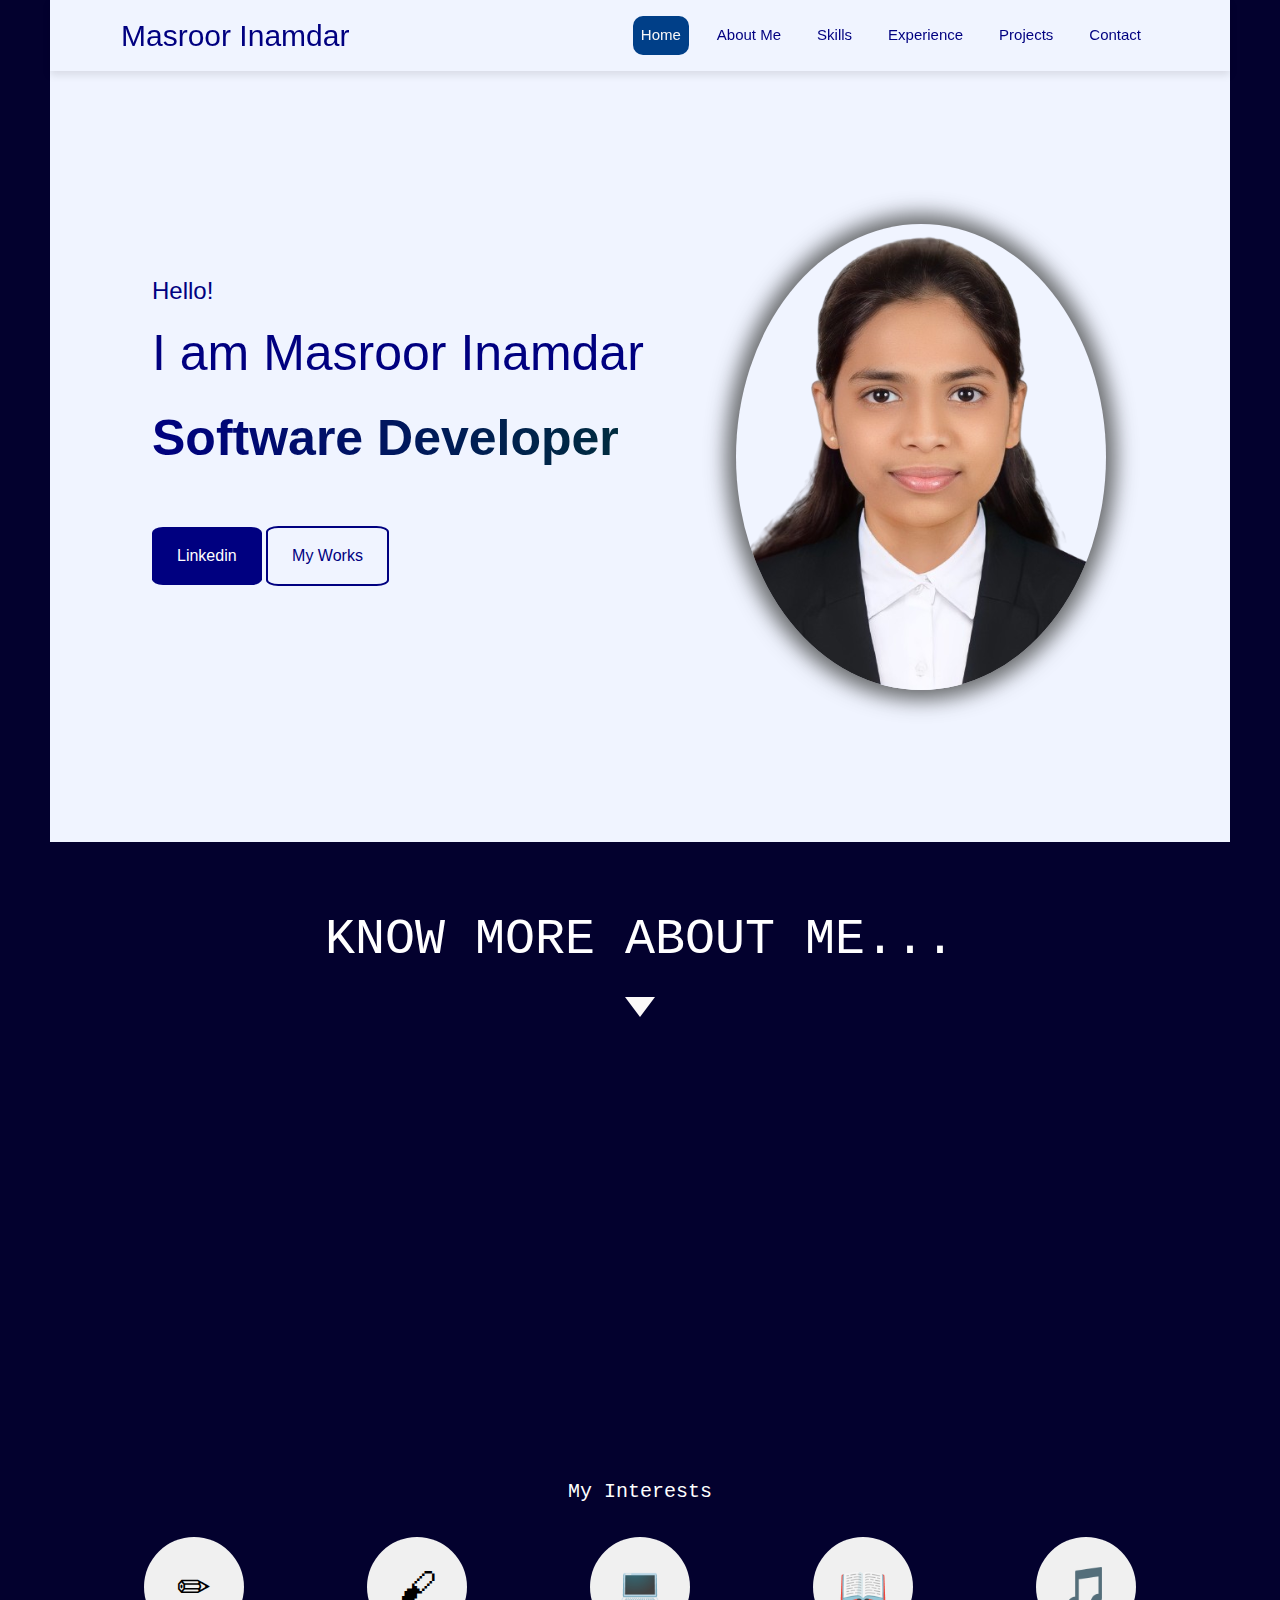
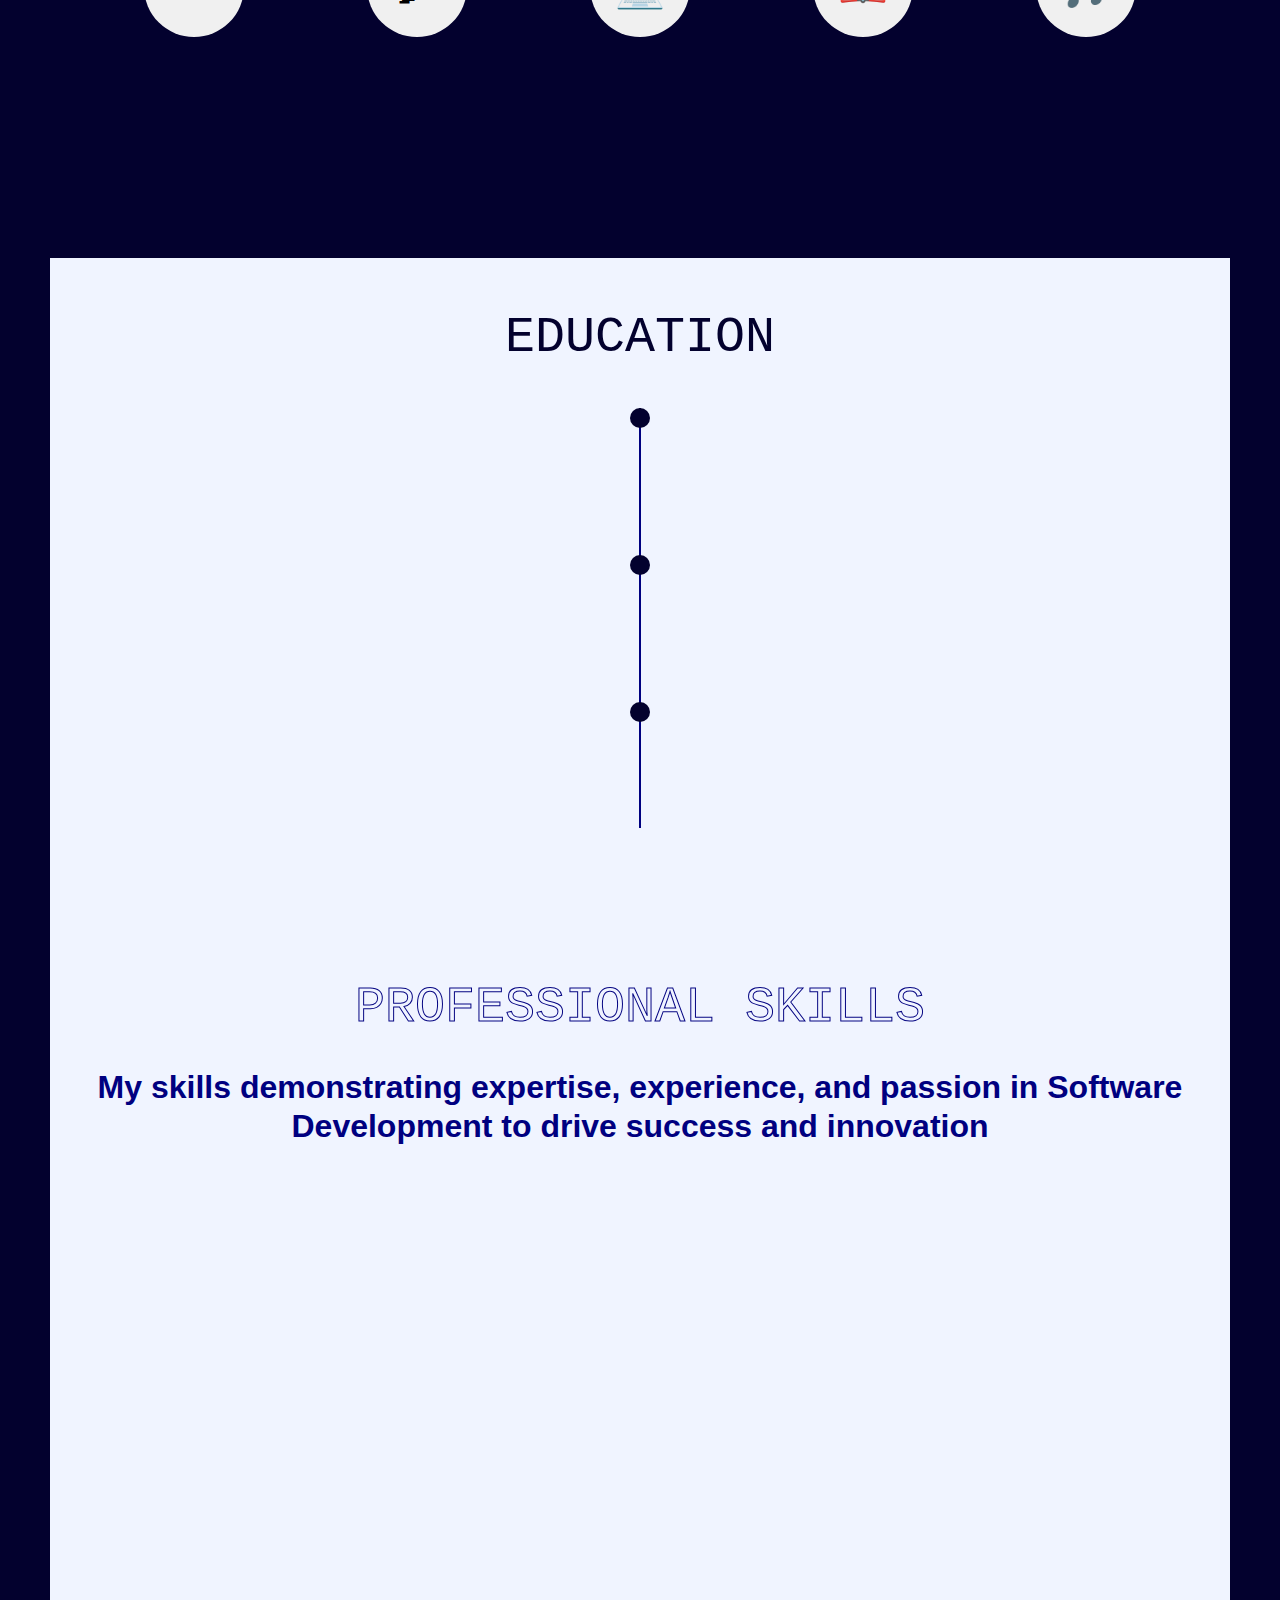
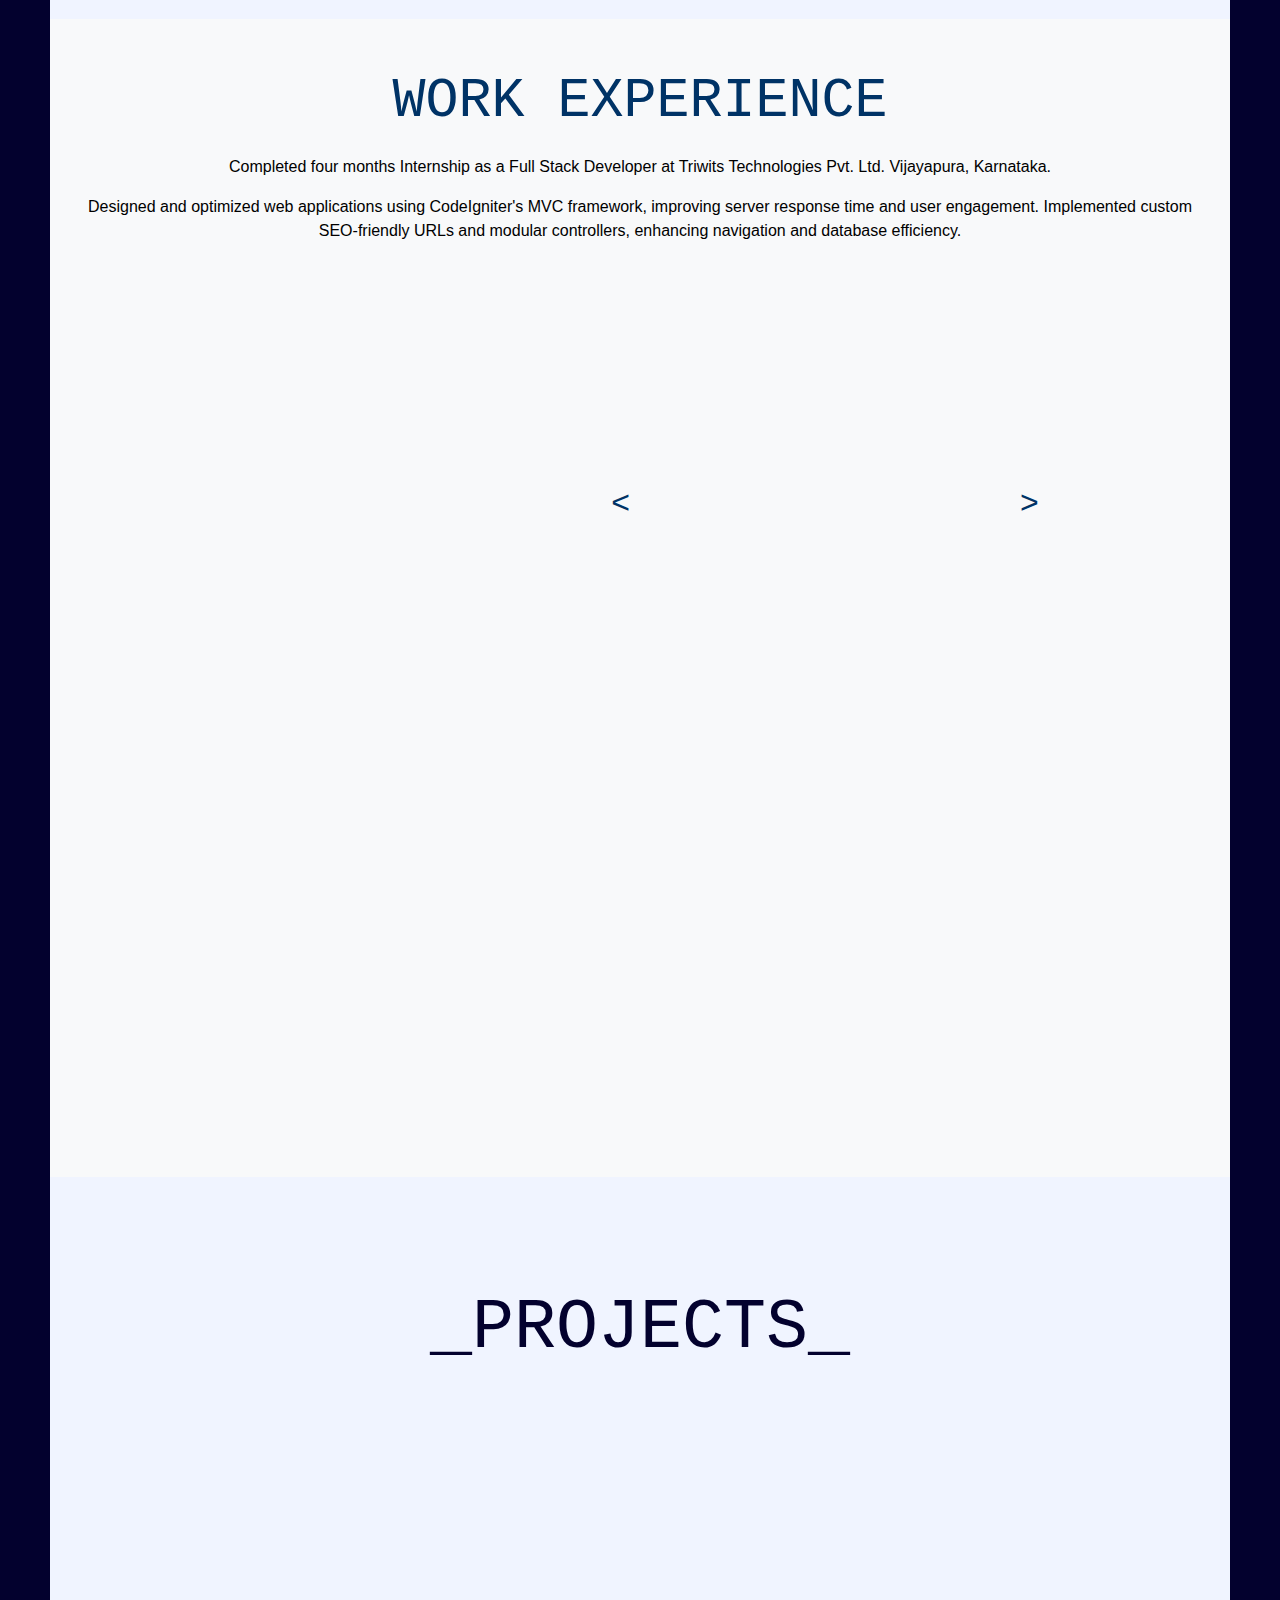
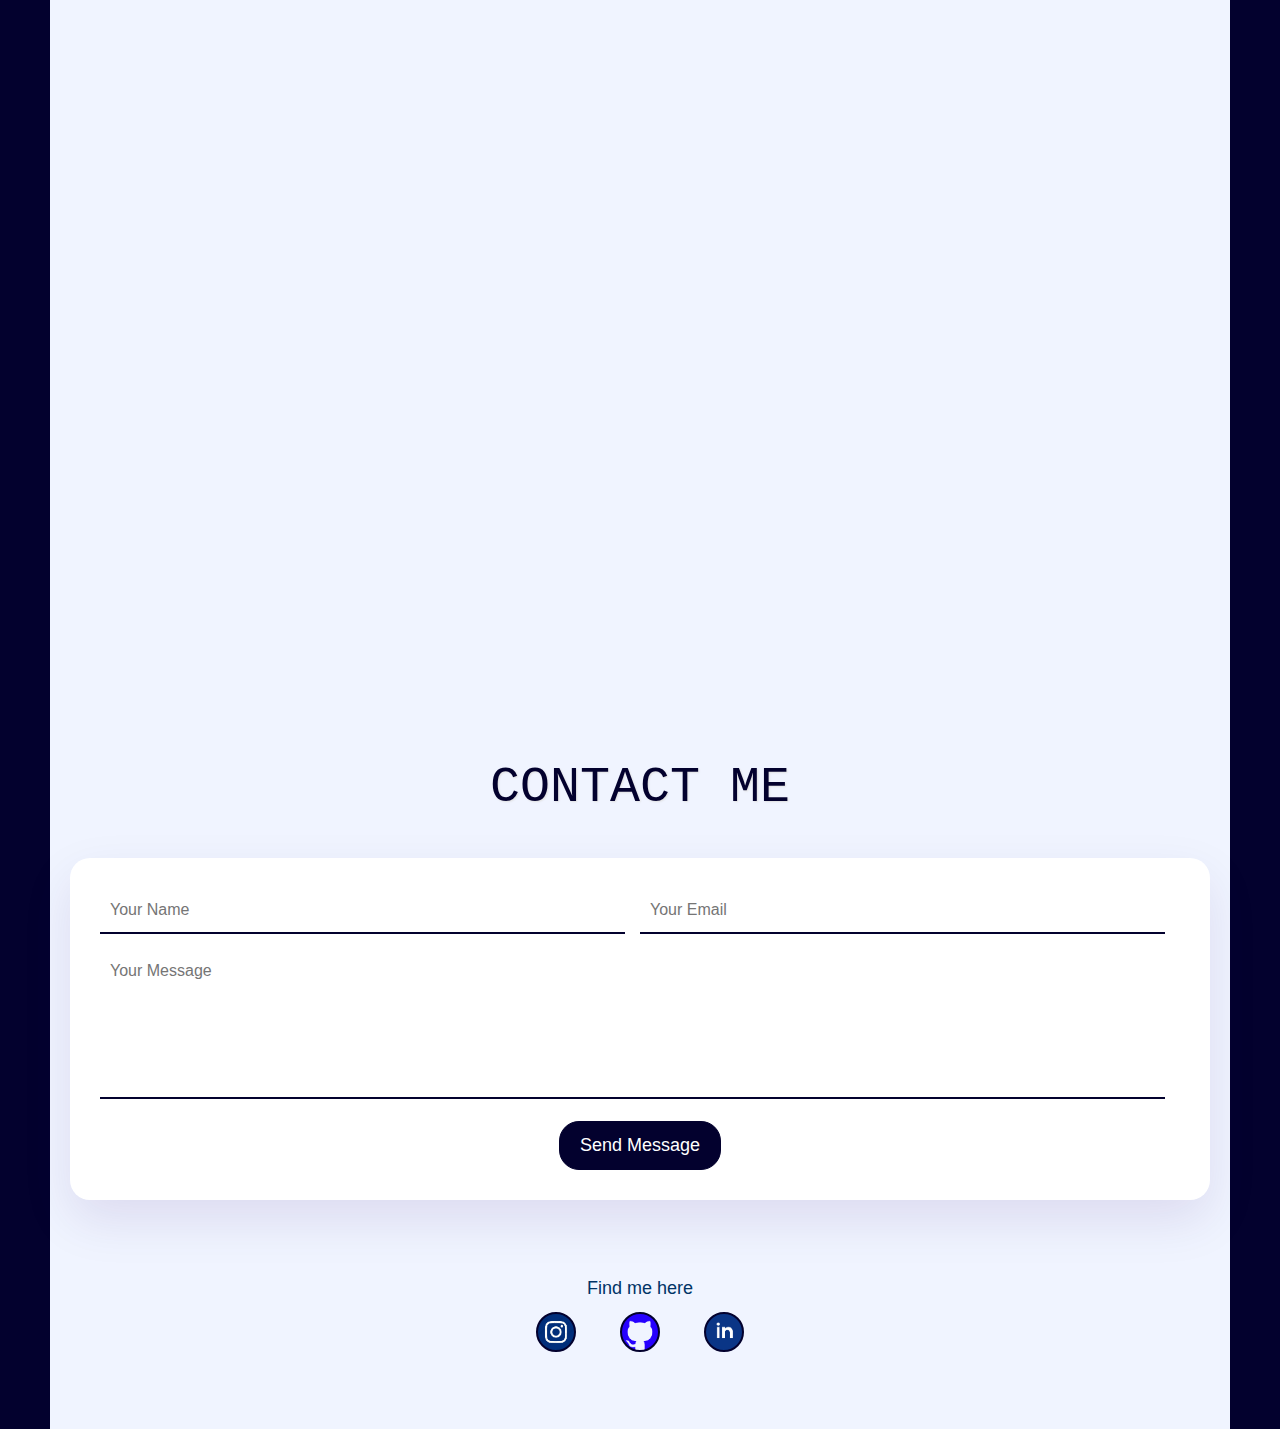
<file: index.html>
<!DOCTYPE html>
<html lang="en">
<head>
    <meta charset="UTF-8">
    
    <title>Masroor Inamdar - Full Stack Developer Portfolio</title>
    <meta name="description" content="Masroor Inamdar's portfolio showcasing skills in Full Stack Development, including projects in C, Java, PHP, HTML, and CSS.">
    <meta name="viewport" content="width=device-width, initial-scale=1.0">
    
    <script type="application/ld+json">
        {
          "@context": "https://schema.org",
          "@type": "Person",
          "name": "Masroor Inamdar",
          "jobTitle": "Full Stack Developer",
          "url": "https://yourdomain.com",
          "sameAs": [
            "https://www.linkedin.com/in/masroorinamdar",
            "https://github.com/masroorin"
          ]
        }
    </script>
        
    
    <!-- Bootstrap CSS -->
    <link href="https://cdn.jsdelivr.net/npm/bootstrap@5.3.0/dist/css/bootstrap.min.css" rel="stylesheet">
    <!-- Custom CSS -->
    <link rel="stylesheet" href="styles.css">
</head>
<body>
    <div class="mainbg">
    <!-- Sticky Navbar -->
    <nav class="navbar navbar-expand-lg navbar-dark sticky-top">
        <div class="container-fluid">
            <a class="navbar-brand" href="#home">Masroor Inamdar</a>
            <button class="navbar-toggler" type="button" data-bs-toggle="collapse" data-bs-target="#navbarNav" aria-controls="navbarNav" aria-expanded="false" aria-label="Toggle navigation">
                <span class="navbar-toggler-icon"></span>
            </button>
            <div class="collapse navbar-collapse" id="navbarNav">
                <ul class="navbar-nav ms-auto">
                    <li class="nav-item">
                        <a class="nav-link active" href="#home">Home</a>
                    </li>
                    <li class="nav-item">
                        <a class="nav-link" href="#about">About Me</a>
                    </li>
                    <li class="nav-item">
                        <a class="nav-link" href="#skills">Skills</a>
                    </li>
                    <li class="nav-item">
                        <a class="nav-link" href="#experience">Experience</a>
                    </li>
                    <li class="nav-item">
                        <a class="nav-link" href="#projects">Projects</a>
                    </li>
                    <li class="nav-item">
                        <a class="nav-link" href="#contact">Contact</a>
                    </li>
                </ul>
            </div>
        </div>
    </nav>


    



    <script>  //This Javascript is used to hide the navitem when the user clicks on it
        document.addEventListener('DOMContentLoaded', function () {
            const navLinks = document.querySelectorAll('.navbar-nav .nav-link');
            const navbarCollapse = document.querySelector('.navbar-collapse');

            navLinks.forEach(link => {
                link.addEventListener('click', function () {
                    // Check if the screen width is 768px or less (mobile view)
                    if (window.innerWidth <= 768) {
                        // Collapse the navbar
                        bootstrap.Collapse.getInstance(navbarCollapse).hide();
                    }
                });
            });
        });

    </script>



    <div class="main_container">
    <!-- Home Section -->
    <section id="home" class="text-center">
        <div class="container d-flex  flex-column flex-md-row">
            <div class="text-content mb-4 mb-md-0">
                <h2>Hello!</h2>

                <p class="masroor">I am <span class="highlight">Masroor Inamdar</span></p>
                <p class="blinking-text">Software Developer</p>
                <br>
                <p><a href="https://www.linkedin.com/in/masroorinamdar" class="btn btn-yellow py-3 px-4">Linkedin</a> 
                    <a href="https://github.com/masroorin" class="btn btn-transparent py-3 px-4">My Works</a>                    
                </p>
           </div>
           <div class="text-content1">
                <h2>Hello!</h2>

                <p class="masroor">I am Masroor </p>
                <p class="masroor">Inamdar</p>
                <p class="blinking-text">Software Developer</p>
                <br>
                <p><a href="https://www.linkedin.com/in/masroorinamdar" class="btn btn-yellow py-3 px-4">Linkedin</a> 
                    <a href="https://github.com/masroorin" class="btn btn-transparent py-3 px-4">My Works</a>                    
                </p>

                <img src="images/masroor-image.png" alt="Masroor Inamdar" class="masroor1-image">
           </div>
           <div class="image-class">
            <img src="images/masroor-image.png" alt="Masroor Inamdar" class="masroor-image">
           </div>
        </div>
    </section>
    



    <section id="about" class="text-center">
        <text class="stroked-text">KNOW MORE ABOUT ME...</text>
        <div class="vertical-arrow"></div>
        <div class="container d-flex flex-column flex-md-row">
            
            <div class="about-text">
                
                <p class="description fade-in">With four months of comprehensive experience in the field of Software Development, accompanied by a bachelor's degree in engineering. Proficient in C, Java, PHP, HTML/CSS, and MySQL Database. Demonstrated success in leading impactful projects and providing effective mentorship.</p>
                
                <div class="info-row fade-in">
                    <div class="info-box name-box">
                        <p>Name</p>
                        <p>Masroor Inamdar</p>
                    </div>
                    <div class="info-box email-box">
                        <p>Email</p>
                        <p>masroorinamdar2002@gmail.com</p>
                    </div>
                </div>
            
                <div class="info-row fade-in">
                    <div class="info-box address-box">
                        <p>Address</p>
                        <p>Solapur, Maharashtra</p>
                    </div>
                    <div class="info-box phone-box">
                        <p>Phone No.</p>
                        <p>+91 9763617652</p>
                    </div>
                </div>
                
            </div>
            


            <br><br>
            <text class="interest">My Interests</text>


            <div class="interests-container">
                <div class="interest-item">
                    <div class="interest-logo pencil-logo"></div>
                    <p class="interest-text">Drawing</p>
                </div>
                <div class="interest-item">
                    <div class="interest-logo paintbrush-logo"></div>
                    <p class="interest-text">Arts</p>
                </div>
                <div class="interest-item">
                    <div class="interest-logo code-logo"></div>
                    <p class="interest-text">Coding</p>
                </div>
                <div class="interest-item">
                    <div class="interest-logo book-logo"></div>
                    <p class="interest-text">Reading</p>
                </div>
                <div class="interest-item">
                    <div class="interest-logo music-logo"></div>
                    <p class="interest-text">Music</p>
                </div>
            </div>
            
            <div class="button-container fade-in">
                <a href="https://drive.google.com/file/d/16RaYEG849bMNGcJ5PUYGbTLdQrIsd9XX/view?usp=drive_link" class="btn btn-yellow">Download CV</a>
            </div>

        </div>
    </section>
    <script>
        document.addEventListener('DOMContentLoaded', function() {
    const aboutSection = document.getElementById('about');
    const fadeInElements = aboutSection.querySelectorAll('.fade-in');

    function animateOnScroll() {
        const sectionTop = aboutSection.getBoundingClientRect().top;
        const triggerPoint = window.innerHeight / 1.1;

        if (sectionTop < triggerPoint) {
            fadeInElements.forEach(element => {
                element.style.opacity = 1;
                element.style.transform = 'translateY(0)';
            });
        }
    }

    window.addEventListener('scroll', animateOnScroll);
});

    </script>
    


    <section id="education" class="text-center">
        <div class="container">
            <h2 class="stroked-text">EDUCATION</h2>
            <div class="timeline">
                <div class="timeline-item">
                    <div class="timeline-icon">
                        <i class="fas fa-university"></i>
                    </div>
                    <div class="timeline-content left">
                        <h3>High School</h3>
                        <span class="date">2017 - 2018</span>
                        <p>SSA New English Medium School. Solapur</p>
                        
                    </div>
                </div>
                <div class="timeline-item">
                    <div class="timeline-icon">
                        <i class="fas fa-graduation-cap"></i>
                    </div>
                    <div class="timeline-content right">
                        <h3>Diploma in Computer Technology</h3>
                        <span class="date">2018 - 2021</span>
                        <p>Government Polytechnic, Solapur</p>
                    </div>
                </div>
                <div class="timeline-item">
                    <div class="timeline-icon">
                        <i class="fas fa-university"></i>
                    </div>
                    <div class="timeline-content left">
                        <h3>Bachelor of Technology</h3>
                        <span class="date">2021 - 2024</span>
                        <p>Dr. Babasaheb Ambedkar Technological University</p>
                    </div>
                </div>
                
                <!-- Add more timeline items as needed -->
            </div>
        </div>
    </section>
    <script>
        // Function to check if an element is in the viewport
        function isInViewport(element) {
            const rect = element.getBoundingClientRect();
            return (
                rect.top >= 0 &&
                rect.left >= 0 &&
                rect.bottom <= (window.innerHeight || document.documentElement.clientHeight) &&
                rect.right <= (window.innerWidth || document.documentElement.clientWidth)
            );
        }

        // Function to add the 'visible' class to elements in the viewport
        function handleScrollAnimation() {
            const timelineItems = document.querySelectorAll('.timeline-content');
            timelineItems.forEach(item => {
                if (isInViewport(item)) {
                    item.classList.add('visible');
                }
            });
        }

        // Trigger the animation on scroll
        window.addEventListener('scroll', handleScrollAnimation);

        // Trigger the animation on page load (for items already in the viewport)
        handleScrollAnimation();

    </script>



    <section id="skills">
        <h2 class="stroked-text">PROFESSIONAL SKILLS</h2>
        <div class="container">
            <h2 class="section-title">My skills demonstrating expertise, experience, and passion in Software Development to drive success and innovation</h2>
            
            <div class="skills-grid">
                <div class="skill-card">
                    <div class="skill-icon">
                        <img src="images/C.png" alt="C Icon">
                    </div>
                    <h3>85%</h3>
                    <p>C</p>
                </div>
    
                <div class="skill-card">
                    <div class="skill-icon">
                        <img src="images/JAVA.png" alt="Java Icon">
                    </div>
                    <h3>75%</h3>
                    <p>JAVA</p>
                </div>
    
                <div class="skill-card">
                    <div class="skill-icon">
                        <img src="images/PHP.png" alt="PHP Icon">
                    </div>
                    <h3>80%</h3>
                    <p>PHP</p>
                </div>
    
                <div class="skill-card">
                    <div class="skill-icon">
                        <img src="images/HTML.png" alt="html Icon">
                    </div>
                    <h3>90%</h3>
                    <p>HTML / CSS</p>
                </div>
    
                <div class="skill-card">
                    <div class="skill-icon">
                        <img src="images/MYSQL.png" alt="mysql Icon">
                    </div>
                    <h3>90%</h3>
                    <p>MYSQL</p>
                </div>
            </div>
        </div>
    </section>




    <section id="experience">
        <div class="experience-section">
            <h2 class="stroked-text" style="text-align: center;">WORK EXPERIENCE</h2>
            <p>Completed four months Internship as a Full Stack Developer at Triwits Technologies Pvt. Ltd. Vijayapura, Karnataka. </p>
            <p>Designed and optimized web applications using CodeIgniter's MVC framework, improving server response time and user engagement. Implemented custom SEO-friendly URLs and modular controllers, enhancing navigation and database efficiency.</p>
            <br><br>
            <div class="experience-container">
                <div class="experience-item">
                    <h3 class="experience-title">The Company</h3>
                    <img src="images/triwits-logo.png" alt="Company Logo" class="experience-logo">
                    <p>Triwits Technologies</p>
                    <p>Vijayapura, Karnataka</p>
                </div>
                <div class="experience-arrow">
                    <h2>&lt;</h2>
                </div>
                <div class="experience-item">
                    <h3 class="experience-title">The Project</h3>
                    <img src="images/fullstack.png" alt="Project Logo" class="experience-logo">
                    <p>Web Development</p>
                    <p>Jan 2024 - Apr 2024</p>
                </div>
                <div class="experience-arrow">
                    <h2>&gt;</h2>
                </div>
                <div class="experience-item">
                    <h3 class="experience-title">The Job Title</h3>
                    <img src="images/computer.png" alt="Job Title Logo" class="experience-logo">
                    <p>Full Stack Developer</p>
                    <p>Intern</p>
                </div>
            </div>
        </div>
    </section>  
    <script>
        // Function to check if an element is in the viewport
        function isInViewport(element) {
            const rect = element.getBoundingClientRect();
            return (
                rect.top >= 0 &&
                rect.left >= 0 &&
                rect.bottom <= (window.innerHeight || document.documentElement.clientHeight) &&
                rect.right <= (window.innerWidth || document.documentElement.clientWidth)
            );
        }

        // Function to add the 'visible' class to elements in the viewport
        function handleScrollAnimation() {
            const experienceItems = document.querySelectorAll('.experience-item');
            experienceItems.forEach(item => {
                if (isInViewport(item)) {
                    item.classList.add('visible');
                }
            });
        }

        // Trigger the animation on scroll
        window.addEventListener('scroll', handleScrollAnimation);

        // Trigger the animation on page load (for items already in the viewport)
        handleScrollAnimation();

    </script>
    

    <section id="projects" class="projects-section">
        <h2 class="stroked-text" style="text-align: center;">_PROJECTS_</h2>
        <div class="container">
            <div class="project-item">
                <div class="project-content">
                    <h3>Project 1</h3>
                    <h2>Chat Application</h2>
                    <p>Developed a customer support chat application with features like message submission, ticket generation, and management using CodeIgniter framework and enhanced real-time communication.</p>
                    <div class="tech-stack">
                        <span>HTML</span>
                        <span>CSS</span>
                        <span>JavaScript</span>
                        <span>PHP</span>
                        <span>MySQL</span>
                    </div>
                    <a href="https://github.com/masroorin/chat-application-using-PHP-MVC" class="read-more">more</a>
                </div>
                <div class="project-image">
                    <img src="images/chat-application.png" alt="Dating Mobile App Design">
                </div>
            </div>
            <div class="project-item">
                <div class="project-content">
                    <h3>Project 2</h3>
                    <h2>Sports Management System</h2>
                    <p>It is a simple Sports Management System with features of adding, deleting and managing the sports.</p>
                    <div class="tech-stack">
                        <span>HTML</span>
                        <span>CSS</span>
                        <span>PHP</span>
                        <span>MySQL</span>
                    </div>
                    <a href="https://github.com/masroorin/Sports_mvc" class="read-more">more</a>
                </div>
                <div class="project-image">
                    <img src="images/sports.jpg" alt="E Commerce Mobile App Design">
                </div>
            </div>
        </div>
    </section>
    <script>
        // Function to check if an element is in the viewport
        function isInViewport(element) {
            const rect = element.getBoundingClientRect();
            return (
                rect.top >= 0 &&
                rect.left >= 0 &&
                rect.bottom <= (window.innerHeight || document.documentElement.clientHeight) &&
                rect.right <= (window.innerWidth || document.documentElement.clientWidth)
            );
        }

        // Function to add the 'visible' class to elements in viewport
        function handleScrollAnimation() {
            const projectItems = document.querySelectorAll('.project-item');
            projectItems.forEach(item => {
                if (isInViewport(item)) {
                    item.classList.add('visible');
                }
            });
        }

        // Trigger the animation on scroll
        window.addEventListener('scroll', handleScrollAnimation);

        // Trigger the animation on page load (for items already in the viewport)
        handleScrollAnimation();

    </script>


    <!-- Contact Section -->
    <section id="contact" class="text-center">
        <h2 class="stroked-text">CONTACT ME</h2>
        <div class="container">
            <form  action="https://api.web3forms.com/submit" method="POST" id="contact-form" class="contact-form">
                <input type="hidden" name="access_key" value="98d53d73-6cd7-4b44-b90a-637be1171580">
                <div class="form-row">
                    <div class="form-group">
                        <input type="text" id="name" name="name" placeholder="Your Name" required>
                    </div>
                    <div class="form-group">
                        <input type="email" id="email" name="email" placeholder="Your Email" required>
                    </div>
                </div>
                <div class="form-group">
                    <textarea id="message" name="message" placeholder="Your Message" required class="line-input"></textarea>
                </div>
                <button type="submit" class="btn">Send Message</button>
            </form>
            <div id="form-message" style="margin-top: 20px;"></div>
            <div class="social-links">
                <p>Find me here</p>
                <a href="https://www.instagram.com/_masroor_09" target="_blank" class="social-icon instagram-icon"></a>
                <a href="https://github.com/masroorin" target="_blank" class="social-icon github-icon"></a>
                <a href="https://www.linkedin.com/in/masroorinamdar" target="_blank" class="social-icon linkedin-icon"></a>
            </div>
        </div>
    </section>
    <!-- This JavaScript is to handle active link highlighting in the navbar-->
    <script>
        // Highlight the navbar link when the corresponding section is in view
        const sections = document.querySelectorAll('section');
        const navLinks = document.querySelectorAll('.nav-link');

        window.addEventListener('scroll', () => {
            let currentSection = '';

            sections.forEach(section => {
                const sectionTop = section.offsetTop - 80;
                if (pageYOffset >= sectionTop) {
                    currentSection = section.getAttribute('id');
                }
            });

            navLinks.forEach(link => {
                link.classList.remove('active');
                if (link.getAttribute('href').includes(currentSection)) {
                    link.classList.add('active');
                }
            });
        });
    </script>


    <!-- Bootstrap JS and dependencies -->
    <script src="https://cdn.jsdelivr.net/npm/@popperjs/core@2.11.6/dist/umd/popper.min.js"></script>
    <script src="https://cdn.jsdelivr.net/npm/bootstrap@5.3.0/dist/js/bootstrap.min.js"></script>

    </div>
</div>
</body>
</html>
</file>
<file: styles.css>
/* General Styles */
body {
    background-color: #03012e;
    color: #000; /* Black text color */
    font-family: 'Arial', sans-serif; 
}



@media (max-width: 480px){
    .mainbg{
        background-color: #F0F4FF;
        margin: 0 10px;
    }
    section {
        padding: 30px 0;
    }
    
    hr{
        border: 2px solid #000080; /* Navy blue */
        margin-bottom: 30px;
    }
    
    .main_container{
        color: #000; /* Black text color */
    }
    
    
    /* NAVBAR */
    .navbar {
        padding-inline: 5%;
        background-color: #F0F4FF; /* White background for the navbar */
        box-shadow: 0 4px 8px rgba(0, 0, 0, 0.1); /* Subtle shadow for depth */
    }
    .navbar-toggler {
        background-color: #003366; /* Deep blue background for the toggle button */
        border: none;
        font-size: 12px;
    }
    
    .navbar-toggler-icon {
        background-image: url("data:image/svg+xml;charset=utf8,%3Csvg viewBox='0 0 30 30' xmlns='http://www.w3.org/2000/svg'%3E%3Cpath stroke='rgba(255, 255, 255, 1)' stroke-width='2' stroke-linecap='round' stroke-miterlimit='10' d='M4 7h22M4 15h22M4 23h22'/%3E%3C/svg%3E");
        /* White bars for the toggle icon */
    }
    
    .navbar-brand {
        color: #000080 !important; /* Navy blue for brand name */
        font-size: 20px; 
        font-family: 'Arial', sans-serif; /* Clean, professional font */
        transition: color 0.3s;
    }
    
    .nav-item {
        font-size: 15px;
    }
    
    .navbar-brand, .navbar-nav .nav-link {
        color: #000080 !important; /* Navy blue for navbar links */
        transition: color 0.1s;
    }
    
    .navbar-nav .nav-link:hover {
        text-decoration: underline;
        text-underline-offset: 4px;
    }
    
    .navbar-nav .nav-link.active {
        color: #f7f7f7 !important; /* Yellow color when active */
        background-color: #003F88;
        border-radius: 10px;
        padding: 10px;
    }
    
    
    
    /* HOME SECTION */
    #home {
        background-color: #F0F4FF;
        margin-top: 10px;
    }
    
    #home .container {
        border-radius: 5px;
        transition: transform 0.5s ease, box-shadow 0.5s ease;
        transform: scale(1);
        max-width: 1000px;
    }
    .masroor-image{
        display: none;
    }

    .masroor1-image{
        position: fixed;
        animation: blinkBlur 5s forwards;
        box-shadow: 0 0 5px 5px rgba(49, 50, 49, 0.7); 
        transition: transform 0.5s ease, box-shadow 0.5s ease;
        transform: scale(1);
        border-radius: 50%; 
        width: 30%;
        top: -5%;
        right: 5%;
    }
    #home .masroor {
        font-size: 33px; /* Adjusted font size */
        color: #000080; /* Navy blue */
        margin-bottom: 0 !important;
    }
    
    #home h2 {
        font-size: 30px; 
        color: #000080; /* Navy blue */
        margin-bottom: 10px; 
    }
    
    #home h1 {
        font-size: 60px; 
        color: #000; /* Black text */
        font-weight: bold; 
    }
    
    /* Styles for TEXTS */
    #home .text-content{
        display: none;
    }
    #home .text-content1 {
        text-align: left;
    }
    
    #home .text-content1 h2 {
        font-size: 24px;
        text-align: left;
    }
    
    .text-content1 h1 {
        font-size: 36px;
    }
    
    p.blinking-text {
        animation-delay: 2s;
    }
    
    .btn {
        animation-delay: 2.5s;
    }
    
    .btn-yellow {
        background-color: #000080; /* Navy blue background */
        color: #fff; /* White text */
        border-radius: 10%;
        transition: background-color 0.3s, color 0.3s;
    }
    
    .btn-yellow:hover {
        background-color: #fffefe; /* Yellow on hover */
        color: #000080; /* Black text on hover */
        border:2px solid #000080;
    }
    
    .btn-transparent {
        background-color: transparent; /* Transparent background */
        color: #000080; /* Navy blue text */
        border: 2px solid #000080; /* Navy blue border */
        border-radius: 10%;
        transition: background-color 0.3s, color 0.3s;
    }
    
    .btn-transparent:hover {
        background-color: #000080; /* Navy blue background on hover */
        color: #fff; /* White text on hover */
        text-decoration: none;
    }
    
    @keyframes blink {
        0% { opacity: 1; }
        50% { opacity: 0; }
        100% { opacity: 1; }
    }
    
    .blinking-text {
        font-size: 33px;
        font-weight: bolder;
        color: #000080; /* Navy blue text */
        padding-top: 10px;
        animation: blink 2s infinite;
        background: linear-gradient(90deg, #000080, #002e3b); /* Gradient with navy and yellow */
        -webkit-background-clip: text;
        -webkit-text-fill-color: transparent;
    }
    
    @keyframes blinkBlur {
        0% {
            opacity: 0;
            filter: blur(10px);
        }
        50% {
            opacity: 1;
            filter: blur(0px);
        }
        100% {
            opacity: 1;
            filter: blur(0px);
        }
    }
    
    
    
    
    
    
    
    
    
    
    
    
    
    
    
    
    
    /*       ABOUT SECTION START        */
    #about {
        color: #fff; 
        background-color: #03012e;
    }
    #about .button-container {
        text-align: center; /* Center the button */
    }
    
    .button-container .btn {
        display: inline-block;
        padding: 10px 20px;
        font-size: 18px;
        color: #fff; /* White text color */
        background-color: transparent; /* Transparent background */
        border: 2px solid #fff; /* White border */
        border-radius: 25px;
        transition: background-color 0.3s ease, transform 0.3s ease, color 0.3s ease;
        text-decoration: none;
    }
    
    .button-container .btn:hover {
        background-color: rgba(242, 235, 235, 0.1); /* Slightly visible white background on hover */
        transform: scale(1.05); /* Slightly increase the button size on hover */
        color: #f1eeee; /* Change text color to black on hover */
    }
    
    
    .vertical-arrow {
        width: 0; 
        height: 0; 
        border-left: 10px solid transparent;
        border-right: 10px solid transparent;
        border-top: 15px solid #fcf9f9; /* Color of the arrow */
        margin: 15px auto; /* Centers the arrow horizontally */
    }
    
    .fade-in {
        opacity: 0;
        transform: translateY(20px);
        transition: opacity 0.6s ease, transform 0.6s ease;
    }
    
    /* Add delay for sequential appearance */
    .fade-in:nth-child(1) {
        transition-delay: 0.5s;
    }
    .fade-in:nth-child(2) {
        transition-delay: 0.10s;
    }
    .fade-in:nth-child(3) {
        transition-delay: 0.15s;
    }
    
    
    #about hr{
        border: 2px solid #ddca03;
    }
    #about .container {
        animation: blinkBlur 3s forwards;
        display: flex;
        flex-direction: column !important;
    }
    #about h3{
        color: #999999;
        margin-bottom: 15px;
    }
    .description{
        color: #fdfbfb;
        font-size: 15px;
        text-align: center;
        margin: 20px 0;
    }
    
    #about .stroked-text {
        font-family: 'Courier', monospace;
        color: rgb(255, 255, 255); /* The fill color of the text */
        /* -webkit-text-stroke: 0.3px rgb(255, 254, 254); The border around the text */
        font-size: 30px; /* Adjust the font size as needed */
    }
    
    
    .about-text{
        width: 100%;
    }
    
    .info-row {
        display: flex;
        flex-direction: column;
    }
    
    .info-box {
        flex: 1;
        padding: 15px;
        margin: 10px;
        text-align: left;
        position: relative;
        border: 1px solid rgb(249, 248, 248); /* Border color */
        border-radius: 10px;
        overflow: hidden;
        background: none;
        color: white;
        transition: background-color 0.4s, color 0.4s;
    }
    
    .info-box::before {
        content: '';
        position: absolute;
        top: 0;
        left: -100%;
        width: 100%;
        height: 100%;
        background-color: white;
        z-index: 0;
        transition: left 0.4s;
    }
    
    .info-box:hover::before {
        left: 0;
    }
    
    .info-box:hover {
        color: black;
    }
    
    .info-box p {
        position: relative;
        z-index: 1;
    }
    
    .name-box {
        margin-right: 10px; /* Space between name and email boxes */
    }
    
    .email-box {
        margin-left: 10px; /* Space between name and email boxes */
    }
    
    .address-box {
        margin-right: 10px; /* Space between address and phone boxes */
    }
    
    .phone-box {
        margin-left: 10px; /* Space between address and phone boxes */
    }
    
    /* Style for About Description */
    #about h2{
        color: #fff;
        font-weight:bolder;
        font-size: 30px;
    }
    
    .about-info li {
        margin-bottom: 10px; /* Space between list items */
    }
    
    .about-info li span:first-child {
        margin-right: 10px; /* Space between the left and right spans */
    }
    
    .about-info li span:last-child {
        color: #999999;
        font-weight: normal; /* Ensure the right-side span is normal weight */
        display: inline-block; /* Inline block to keep spans on the same line */
    }

    
    .interests-container {
        display: flex;
        justify-content: space-around;
        flex-wrap: wrap;
        margin: 20px 0;
    }
    
    .interest-item {
        text-align: center;
        margin: 10px;
    }
    
    .interest-logo {
        width: 100px;
        height: 100px;
        border-radius: 50%;
        background-color: #f0f0f0;
        display: flex;
        align-items: center;
        justify-content: center;
        margin-bottom: 10px;
        transition: transform 0.3s ease;
    }
    
    .interest-item:hover .interest-logo {
        transform: scale(1.1);
    }
    
    .interest-text {
        font-size: 16px;
        color: #f9f7f7;
        opacity: 0;
        transition: opacity 0.3s ease;
    }
    
    .interest-item:hover .interest-text {
        opacity: 1;
    }
    
    .pencil-logo::before {
        content: "\270F"; /* Pencil emoji */
        font-size: 40px;
        color: #000;
    }
    
    .paintbrush-logo::before {
        content: "\1F58C"; /* Paintbrush emoji */
        font-size: 40px;
        color: #000;
    }
    
    .code-logo::before {
        content: "\1F4BB"; /* Laptop emoji */
        font-size: 40px;
        color: #000;
    }
    
    .book-logo::before {
        content: "\1F4D6"; /* Book emoji */
        font-size: 40px;
        color: #000;
    }
    
    .music-logo::before {
        content: "\1F3B5"; /* Musical note emoji */
        font-size: 40px;
        color: #000;
    }
    
    
    #about .interest{
        font-size: 20px;
        font-family: 'Courier', monospace;
    }
    
    /*      ABOUT SECTION END        */
    
    
    
    
    /* Education Section */
    #education {
        background-color: #F0F4FF;
        color: #000080; /* Navy blue text */
    }
    
    #education p {
        margin-top: 10px;
        margin-bottom: 0px;
        font-size: 13px;
        color: #000; /* Black text */
    }
    
    .timeline {
        position: relative;
        max-width: 1000px;
        margin: 0 auto;
    }
    
    .timeline::before {
        content: '';
        position: absolute;
        width: 2px;
        background-color: #000080; /* Navy blue timeline line */
        top: 0;
        bottom: 0;
        left: 50%;
        transform: translateX(-50%);
    }
    
    .timeline-item {
        position: relative;
        margin: 20px 0;
    }
    
    .timeline-icon {
        position: absolute;
        top: 0;
        left: 50%;
        transform: translateX(-50%);
        background-color: #03012e; /* Golden icon background */
        color: #fff; /* White icon color */
        border-radius: 50%;
        padding: 10px;
        font-size: 20px;
        z-index: 1;
    }
    
    .timeline-content {
        padding: 10px;
        background-color: #f5f5f5; /* Light grey background */
        position: relative;
        border-radius: 6px;
        width: 45%;
        color: #000; /* Black text color */
        box-shadow: 0px 4px 8px rgba(0, 0, 0, 0.1); /* Subtle shadow for depth */
        transform: scale(0.4); /* Start with a smaller scale */
        transition: opacity 0.6s ease-out, transform 0.6s ease-out;
    }
    .timeline-content.visible{
        opacity: 1; /* Fully visible */
        transform: scale(1);
    }
    .timeline-content.left {
        text-align: right;
    }
    
    .timeline-content.right {
        left: 55%; /* Adjusted left position for better alignment */
        text-align: left;
    }

    #education h2.stroked-text {
        color: #03012e;
        /*-webkit-text-stroke: 1px #000080; Navy blue stroked text */
        text-transform: uppercase;
        margin-bottom: 30px;
        font-size: 50px; /* Larger font size for heading */
    }
    
    #education h3 {
        margin: 0;
        font-size: 15px;
        color: #000080; /* Navy blue headings */
    }
    
    .date {
        margin-top: 10px;
        font-size: 14px;
        color: #555; /* Dark grey for date text */
    }
    
  
    
    /* SKILLS START*/
    #skills {
        background-color: #F0F4FF;
        color: #000080; /* Navy blue text color */
        text-align: center;
    }
    
    #skills .stroked-text {
        margin-bottom: 30px;
        -webkit-text-stroke: 1px #000080; /* Navy blue stroked text */
    }
    
    .section-title {
        font-size: 20px;
        margin-bottom: 30px;
        font-family: 'Roboto', sans-serif;
        color: #000080; /* Navy blue color for the title */
    }
    
    .skills-grid {
        display: flex;
        justify-content: space-around;
        flex-wrap: wrap;
    }
    
    .skill-card {
        background-color: #f5f5f5; /* Light grey background for skill cards */
        border-radius: 10px;
        padding: 20px;
        width: 150px;
        display: flex;
        flex-direction: column;
        align-items: center;
        justify-content: center;
        margin-bottom: 40px;
        box-shadow: 0 4px 8px rgba(0, 0, 0, 0.1); /* Subtle shadow for depth */
        opacity: 0; /* Start hidden */
        transform: translateY(20px); /* Start with a slight movement */
        animation: fadeInUp 3s forwards;
    }
    
    .skill-card:nth-child(1) {
        animation-delay: 0.5s;
    }
    
    .skill-card:nth-child(2) {
        animation-delay: 1.0s;
    }
    
    .skill-card:nth-child(3) {
        animation-delay: 1.5s;
    }
    
    .skill-card:nth-child(4) {
        animation-delay: 2.0s;
    }
    
    .skill-card:nth-child(5) {
        animation-delay: 2.5s;
    }
    
    @keyframes fadeInUp {
        to {
            opacity: 1;
            transform: translateY(0);
        }
    }
    
    .skill-card h3 {
        font-size: 25px;
        color: #000080; /* Navy blue for skill titles */
        margin: 15px 0 5px 0;
        font-weight: bold;
    }
    
    .skill-card p {
        font-size: 25px;
        color: #000; /* Black text for skill descriptions */
        margin-top: 0;
    }
    
    .skill-icon img {
        width: 100px;
        height: 100px;
        border-radius: 20px;
        box-shadow: 0 4px 8px rgba(0, 0, 0, 0.1); /* Subtle shadow for icons */
    }
    
    /* SKILLS END */
    
    

    
    /*       EXPERIENCE SECTION START        */
    .experience-section {
        text-align: center;
        padding: 50px 20px;
        background-color: #f8f9fa; /* Light background color for contrast */
    }
    
    #experience p{
        font-size: 15px;
    }

    #experience .stroked-text {
        font-size: 30px;
        margin-bottom: 20px;
        color: #003366; /* Deep blue for heading */
    }
    
    .experience-container {
        display: flex;
        justify-content: center;
        align-items: center;
        flex-wrap: wrap;
        gap: 20px;
    }
    
    .experience-item {
        background-color: #fff;
        padding: 20px;
        border-radius: 15px;
        box-shadow: 0 20px 50px rgba(45, 1, 107, 0.1);
        text-align: center;
        max-width: 350px;
        width: 100%;
    }
    
    .experience-item img {
        width: 100%;
        height: 200px;
        object-fit: contain;
        margin-bottom: 10px;
    }
    
    .experience-title {
        font-size: 1.5em;
        margin-bottom: 10px;
        color: #003366;
    }
    
    .experience-arrow {
        font-size: 3em;
        color: #003366; /* Blue color for arrows */
    }
    
    .experience-item p,
    .experience-item a {
        font-size: 1em;
        color: #555;
        margin-bottom: 5px;
    }
    
    .experience-item a {
        color: #0066cc;
        text-decoration: none;
    }
    
    .experience-item a:hover {
        text-decoration: underline;
    }
    
    /* Add initial state for experience-item */
    .experience-item {
        opacity: 0; /* Start hidden */
        transform: scale(0.4); /* Start with a smaller scale */
        transition: opacity 0.6s ease-out, transform 0.6s ease-out; /* Smooth transition */
    }
    
    /* Animation when the experience-item is visible */
    .experience-item.visible {
        opacity: 1; /* Fully visible */
        transform: scale(1); /* Zoom to the final size */
    }
    
    /*      EXPERIENCE SECTION END        */
    
 
    
    
    
    /*       PROJECTS SECTION START        */
    #projects{
        background-color: #F0F4FF;
    }
    #projects .stroked-text {
        font-size: 35px !important;
        margin-bottom: 30px !important;
        text-align: center;
        color: #03012e; /* Primary Blue */
    }
    
    .projects-section {
        background-color: #FFFFFF; /* White background */
        color: #333; /* Dark grey text for readability */
        padding: 50px 0;
        position: relative;
        overflow: hidden;
    }
    
    #projects .container {
        max-width: 1200px;
        margin: 0 auto;
        padding: 0 15px;
    }
    
    .project-item {
        display: flex;
        flex-direction: column-reverse;
        align-items: center;
        justify-content: space-between;
        margin-bottom: 50px;
        background-color: #F8F9FA; /* Light grey background for contrast */
        padding: 20px;
        border-radius: 15px;
        box-shadow: 0 10px 20px rgba(4, 21, 108, 0.15);
        transition: transform 0.3s ease, box-shadow 0.3s ease;
    }
    
    .project-item:hover {
        transform: translateY(-10px);
        box-shadow: 0 10px 20px rgba(4, 21, 108, 0.15);
    }

    .project-content {
        flex: 1;
        padding: 20px;
    }
    
    .project-content h3 {
        display: none;
    }
    
    .project-content h2 {
        font-size: 25px;
        margin-bottom: 20px;
        color: #03012e; /* Primary Blue */
    }
    
    .project-content p {
        font-size: 15px;
        line-height: 1.6;
        color: #555; /* Medium grey text */
    }
    
    .tech-stack span {
        background-color: #e0e0e0; /* Light grey background */
        color: #333; /* Dark text color */
        padding: 5px 10px; /* Padding inside each tag */
        border-radius: 5px; /* Rounded corners */
        margin: 5px; /* Space between tags */
        display: inline-block; /* Ensure the spans are inline but allow margin/padding */
        font-size: 14px; /* Adjust font size */
        font-family: 'Arial', sans-serif; /* Font for the text */
    }

    .read-more {
        display: inline-block;
        color: #03012e;
        text-decoration: none;
        font-size: 12px;
        border-bottom: 1px solid #03012e;
        transition: color 0.3s ease, border-color 0.3s ease;
    }
    
    .read-more:hover {
        color: #333;
        border-color: #333;
    }
    
    .project-image {
        flex: 1;
        padding: 20px;
        text-align: center;
    }
    
    .project-image img {
        max-width: 100%;
        border: 3px solid #03012e; /* Blue border */
        border-radius: 15px;
        transition: transform 0.3s ease;
    }
    
    .project-image img:hover {
        transform: scale(1.1);
    }
    
    /*       PROJECTS SECTION END        */
    
    
    
    
    
    
    
    
    
    
    
    /*       CONTACT SECTION START        */
    /* General Contact Section Styling */
    #contact {
        background-color: #F0F4FF; /* Light background */
        padding: 50px 0;
        color: #003366; /* Deep blue color */
    }
    
    /* Container Styling */
    #contact .container {
        margin: 0 auto;
        padding: 20px;
        max-width: 1200px; /* Increased container width */
    }
    
    /* Heading Styling */
    #contact .stroked-text {
        font-size: 35px;
        color: #03012e; /* Dark blue for text */
        text-shadow: 1px 1px 2px #e0e0e0; /* Light gray shadow for better contrast */
        margin-bottom: 20px;
    }
    
    /* Form Styling */
    #contact .contact-form {
        border-radius: 10px;
        padding: 20px;
        background-color: #FFFFFF; /* White background for form */
        box-shadow: 0 20px 50px rgba(45, 1, 107, 0.1); /* Subtle shadow */
    }
    
    /* Form Row Layout for Name and Email */
    .form-row {
        display: flex;
        justify-content: space-between;
        margin-right: 15px;
    }
    
    /* Form Group Layout */
    .form-group {
        flex: 1;
        margin-right: 15px;
        margin-bottom: 15px;
    }
    
    .form-group:last-child {
        margin-right: 0;
    }
    
    /* Input Styling */
    #contact form input[type="text"],
    #contact form input[type="email"],
    #contact form textarea {
        width: 100%;
        padding: 10px;
        border: none;
        border-bottom: 2px solid #03012e; /* Blue bottom border */
        border-radius: 0;
        background-color: transparent;
        color: #03012e; /* Blue text */
        font-size: 16px;
        transition: border-color 0.3s ease;
    }
    
    /* Focus Effect for Inputs */
    #contact form input[type="text"]:focus,
    #contact form input[type="email"]:focus,
    #contact form textarea:focus {
        border-bottom-color: #03012e; /* Darker blue on focus */
        outline: none;
    }
    
    /* Textarea Specific Styling */
    textarea {
        resize: none; /* Prevent resizing */
    }
    
    /* Button Styling */
    #contact form button {
        display: inline-block;
        padding: 10px 20px;
        font-size: 13px;
        color: #FFFFFF;
        background-color: #03012e; /* Blue background */
        border: 1px solid #03012e;
        border-radius: 20px;
        cursor: pointer;
        transition: background-color 0.3s ease, transform 0.3s ease;
        text-decoration: none; /* Ensure no underline */
        text-align: center;
    }
    
    /* Button Hover Effect */
    #contact form button:hover {
        background-color: #FFFFFF; /* Inverted colors on hover */
        color: #03012e; /* Dark blue text */
    }
    
    /* Button Focus Effect */
    #contact form button:focus {
        outline: none;
    }
    
    /* Social Links Styling */
    .social-links {
        margin-top: 75px;
        text-align: center;
    }
    
    .social-links p {
        margin-bottom: 10px;
        font-size: 18px;
        color: #003366;
    }
    
    /* Social Icon Styling */
    .social-icon {
        display: inline-block;
        width: 40px;
        height: 40px;
        margin: 0 20px;
        border: 2px solid #03012e;
        border-radius: 50%;
        background-size: 40px;
        background-position: center;
        background-repeat: no-repeat;
        transition: transform 0.3s ease;
    }
    
    /* Hover Effect on Social Icons */
    .social-icon:hover {
        transform: scale(1.20); /* Slightly enlarge on hover */
        box-shadow: 0 10px 30px rgba(0, 86, 210, 0.2); /* Light blue shadow */
    }
    
    /* Social Icon Backgrounds */
    .instagram-icon {
        background-image: url('images/instagram-icon.jpg'); /* Replace with Instagram icon path */
    }
    
    .linkedin-icon {
        background-image: url('images/linkedin-icon.png'); /* Replace with LinkedIn icon path */
    }
    
    .github-icon {
        background-image: url('images/github-icon.png'); /* Replace with GitHub icon path */
    }
    
    
    
    /*      CONTACT SECTION END        */
    
}
































@media (min-width: 481px) and (max-width: 768px) {
    .mainbg{
        background-color: #F0F4FF;
        margin: 0 40px;
    }
    section {
        padding: 60px 0;
    }
    
    hr{
        border: 2px solid #000080; /* Navy blue */
        margin-bottom: 30px;
    }
    
    .main_container{
        color: #000; /* Black text color */
    }
    
    
    /* NAVBAR */
    .navbar {
        padding-inline: 5%;
        background-color: #F0F4FF; /* White background for the navbar */
        box-shadow: 0 4px 8px rgba(0, 0, 0, 0.1); /* Subtle shadow for depth */
    }
    .navbar-toggler {
        background-color: #003366; /* Deep blue background for the toggle button */
        border: none;
    }
    
    .navbar-toggler-icon {
        background-image: url("data:image/svg+xml;charset=utf8,%3Csvg viewBox='0 0 30 30' xmlns='http://www.w3.org/2000/svg'%3E%3Cpath stroke='rgba(255, 255, 255, 1)' stroke-width='2' stroke-linecap='round' stroke-miterlimit='10' d='M4 7h22M4 15h22M4 23h22'/%3E%3C/svg%3E");
        /* White bars for the toggle icon */
    }
    
    .navbar-brand {
        color: #000080 !important; /* Navy blue for brand name */
        font-size: 30px; 
        font-family: 'Arial', sans-serif; /* Clean, professional font */
        transition: color 0.3s;
    }
    
    .nav-item {
        font-size: 15px;
        padding-inline: 10px;
    }
    
    .navbar-brand, .navbar-nav .nav-link {
        color: #000080 !important; /* Navy blue for navbar links */
        transition: color 0.1s;
    }
    
    .navbar-nav .nav-link:hover {
        text-decoration: underline;
        text-underline-offset: 4px;
    }
    
    .navbar-nav .nav-link.active {
        color: #f7f7f7 !important; /* Yellow color when active */
        background-color: #003F88;
        border-radius: 10px;
    }
    
    
    
    /* HOME SECTION */
    #home {
        background-color: #F0F4FF;
    }
    #home .text-content1{
        display: none;
    }
    #home .container {
        border-radius: 5px;
        transition: transform 0.5s ease, box-shadow 0.5s ease;
        transform: scale(1);
        max-width: 1000px;
    }
    
    .masroor-image {
        animation: blinkBlur 5s forwards;
        box-shadow: 0 0 20px 10px rgba(49, 50, 49, 0.7); 
        transition: transform 0.5s ease, box-shadow 0.5s ease;
        transform: scale(1);
        border-radius: 50%; /* Circular image */
        margin-top: 10%;
    }
    
    .masroor-image:hover {
        transform: scale(1.10); /* Slight increase on hover */
        box-shadow: 0 20px 40px rgba(52, 51, 51, 0.3); /* Subtle shadow for depth */
    }
    
    #home .masroor {
        font-size: 50px; /* Adjusted font size */
        color: #000080; /* Navy blue */
        margin-bottom: 0 !important;
    }
    
    #home h2 {
        font-size: 30px; 
        color: #000080; /* Navy blue */
        margin-bottom: 10px; 
    }
    
    #home h1 {
        font-size: 60px; 
        color: #000; /* Black text */
        font-weight: bold; 
    }
    
    /* Styles for TEXTS */
    #home .text-content {
        text-align: left;
        margin-top: 15%!important;
    }
    
    #home .text-content h2 {
        font-size: 24px;
        text-align: left;
    }
    
    .text-content h1 {
        font-size: 36px;
    }
    
    p.blinking-text {
        animation-delay: 2s;
    }
    
    .btn {
        animation-delay: 2.5s;
    }
    
    .btn-yellow {
        background-color: #000080; /* Navy blue background */
        color: #fff; /* White text */
        border-radius: 10%;
        transition: background-color 0.3s, color 0.3s;
    }
    
    .btn-yellow:hover {
        background-color: #fffefe; /* Yellow on hover */
        color: #000080; /* Black text on hover */
        border:2px solid #000080;
    }
    
    .btn-transparent {
        background-color: transparent; /* Transparent background */
        color: #000080; /* Navy blue text */
        border: 2px solid #000080; /* Navy blue border */
        border-radius: 10%;
        transition: background-color 0.3s, color 0.3s;
    }
    
    .btn-transparent:hover {
        background-color: #000080; /* Navy blue background on hover */
        color: #fff; /* White text on hover */
        text-decoration: none;
    }
    
    @keyframes blink {
        0% { opacity: 1; }
        50% { opacity: 0; }
        100% { opacity: 1; }
    }
    
    .blinking-text {
        font-size: 50px;
        font-weight: bolder;
        color: #000080; /* Navy blue text */
        padding-block: 10px;
        animation: blink 2s infinite;
        background: linear-gradient(90deg, #000080, #002e3b); /* Gradient with navy and yellow */
        -webkit-background-clip: text;
        -webkit-text-fill-color: transparent;
    }
    
    @keyframes blinkBlur {
        0% {
            opacity: 0;
            filter: blur(10px);
        }
        50% {
            opacity: 1;
            filter: blur(0px);
        }
        100% {
            opacity: 1;
            filter: blur(0px);
        }
    }
    
    
    /*       ABOUT SECTION START        */
    #about {
        color: #fff; 
        background-color: #03012e;
    }
    .button-container {
        margin-top: 30px;
        text-align: center; /* Center the button */
    }
    
    .button-container .btn {
        display: inline-block;
        padding: 10px 20px;
        font-size: 18px;
        color: #fff; /* White text color */
        background-color: transparent; /* Transparent background */
        border: 2px solid #fff; /* White border */
        border-radius: 25px;
        transition: background-color 0.3s ease, transform 0.3s ease, color 0.3s ease;
        text-decoration: none;
    }
    
    .button-container .btn:hover {
        background-color: rgba(242, 235, 235, 0.1); /* Slightly visible white background on hover */
        transform: scale(1.05); /* Slightly increase the button size on hover */
        color: #f1eeee; /* Change text color to black on hover */
    }
    
    
    .vertical-arrow {
        width: 0; 
        height: 0; 
        border-left: 15px solid transparent;
        border-right: 15px solid transparent;
        border-top: 20px solid #fcf9f9; /* Color of the arrow */
        margin: 20px auto; /* Centers the arrow horizontally */
    }
    
    .fade-in {
        opacity: 0;
        transform: translateY(20px);
        transition: opacity 0.6s ease, transform 0.6s ease;
    }
    
    /* Add delay for sequential appearance */
    .fade-in:nth-child(1) {
        transition-delay: 0.2s;
    }
    .fade-in:nth-child(2) {
        transition-delay: 0.4s;
    }
    .fade-in:nth-child(3) {
        transition-delay: 0.6s;
    }
    
    
    #about hr{
        border: 2px solid #ddca03;
    }
    #about .container {
        animation: blinkBlur 3s forwards;
        display: flex;
        flex-direction: column !important;
    }
    #about h3{
        color: #999999;
        margin-bottom: 15px;
    }
    .description{
        color: #fdfbfb;
        font-size: 16px;
        text-align: center;
        margin: 40px 0;
        font-weight: 2px bolder;
    }
    
    .stroked-text {
        font-family: 'Courier', monospace;
        color: rgb(255, 255, 255); /* The fill color of the text */
        /* -webkit-text-stroke: 0.3px rgb(255, 254, 254); The border around the text */
        font-size: 50px; /* Adjust the font size as needed */
    }
    
    
    .about-text{
        width: 100%;
    }
    
    .info-row {
        display: flex;
        justify-content: space-between;
        margin: 20px 0;
    }
    
    .info-box {
        flex: 1;
        padding: 15px;
        margin: 0 10px;
        text-align: left;
        position: relative;
        border: 1px solid rgb(249, 248, 248); /* Border color */
        border-radius: 10px;
        overflow: hidden;
        background: none;
        color: white;
        transition: background-color 0.4s, color 0.4s;
    }
    
    .info-box::before {
        content: '';
        position: absolute;
        top: 0;
        left: -100%;
        width: 100%;
        height: 100%;
        background-color: white;
        z-index: 0;
        transition: left 0.4s;
    }
    
    .info-box:hover::before {
        left: 0;
    }
    
    .info-box:hover {
        color: black;
    }
    
    .info-box p {
        position: relative;
        z-index: 1;
    }
    
    .name-box {
        margin-right: 10px; /* Space between name and email boxes */
    }
    
    .email-box {
        margin-left: 10px; /* Space between name and email boxes */
    }
    
    .address-box {
        margin-right: 10px; /* Space between address and phone boxes */
    }
    
    .phone-box {
        margin-left: 10px; /* Space between address and phone boxes */
    }
    
    /* Style for About Description */
    #about h2{
        color: #fff;
        font-weight:bolder;
        font-size: 30px;
    }
    
    .about-info li {
        margin-bottom: 10px; /* Space between list items */
    }
    
    .about-info li span:first-child {
        margin-right: 10px; /* Space between the left and right spans */
    }
    
    .about-info li span:last-child {
        color: #999999;
        font-weight: normal; /* Ensure the right-side span is normal weight */
        display: inline-block; /* Inline block to keep spans on the same line */
    }
    
    
    .interests-container {
        display: flex;
        justify-content: space-around;
        flex-wrap: wrap;
        margin: 20px 0;
    }
    
    .interest-item {
        text-align: center;
        margin: 10px;
    }
    
    .interest-logo {
        width: 100px;
        height: 100px;
        border-radius: 50%;
        background-color: #f0f0f0;
        display: flex;
        align-items: center;
        justify-content: center;
        margin-bottom: 10px;
        transition: transform 0.3s ease;
    }
    
    .interest-item:hover .interest-logo {
        transform: scale(1.1);
    }
    
    .interest-text {
        font-size: 16px;
        color: #f9f7f7;
        opacity: 0;
        transition: opacity 0.3s ease;
    }
    
    .interest-item:hover .interest-text {
        opacity: 1;
    }
    
    .pencil-logo::before {
        content: "\270F"; /* Pencil emoji */
        font-size: 40px;
        color: #000;
    }
    
    .paintbrush-logo::before {
        content: "\1F58C"; /* Paintbrush emoji */
        font-size: 40px;
        color: #000;
    }
    
    .code-logo::before {
        content: "\1F4BB"; /* Laptop emoji */
        font-size: 40px;
        color: #000;
    }
    
    .book-logo::before {
        content: "\1F4D6"; /* Book emoji */
        font-size: 40px;
        color: #000;
    }
    
    .music-logo::before {
        content: "\1F3B5"; /* Musical note emoji */
        font-size: 40px;
        color: #000;
    }
    
    
    #about .interest{
        font-size: 20px;
        font-family: 'Courier', monospace;
    }
    
    /*      ABOUT SECTION END        */
 
    
    /* Education Section */
    #education {
        padding: 50px 0;
        background-color: #F0F4FF;
        color: #000080; /* Navy blue text */
    }
    
    #education p {
        margin-top: 10px;
        margin-bottom: 0px;
        color: #000; /* Black text */
    }
    
    .timeline {
        position: relative;
        max-width: 1000px;
        margin: 0 auto;
    }
    
    .timeline::before {
        content: '';
        position: absolute;
        width: 2px;
        background-color: #000080; /* Navy blue timeline line */
        top: 0;
        bottom: 0;
        left: 50%;
        transform: translateX(-50%);
    }
    
    .timeline-item {
        position: relative;
        margin: 20px 0;
    }
    
    .timeline-icon {
        position: absolute;
        top: 0;
        left: 50%;
        transform: translateX(-50%);
        background-color: #03012e; /* Golden icon background */
        color: #fff; /* White icon color */
        border-radius: 50%;
        padding: 10px;
        font-size: 20px;
        z-index: 1;
    }
    
    .timeline-content {
        padding: 20px;
        background-color: #f5f5f5; /* Light grey background */
        position: relative;
        border-radius: 6px;
        width: 45%;
        color: #000; /* Black text color */
        box-shadow: 0px 4px 8px rgba(0, 0, 0, 0.1); /* Subtle shadow for depth */
    }
    
    .timeline-content.left {
        text-align: right;
    }
    
    .timeline-content.right {
        left: 55%; /* Adjusted left position for better alignment */
        text-align: left;
    }
    
    #education h2.stroked-text {
        color: #03012e;
        /*-webkit-text-stroke: 1px #000080; Navy blue stroked text */
        text-transform: uppercase;
        margin-bottom: 40px;
        font-size: 50px; /* Larger font size for heading */
    }
    
    h3 {
        margin: 0;
        font-size: 24px;
        color: #000080; /* Navy blue headings */
    }
    
    .date {
        margin-top: 10px;
        font-size: 14px;
        color: #555; /* Dark grey for date text */
    }
    
    
    /* SKILLS START*/
    #skills {
        background-color: #F0F4FF;
        padding: 80px 0;
        color: #000080; /* Navy blue text color */
        text-align: center;
    }
    
    #skills .stroked-text {
        margin-bottom: 30px;
        color: transparent;
        -webkit-text-stroke: 1px #000080; /* Navy blue stroked text */
    }
    
    .section-title {
        font-size: 32px;
        font-weight: bold;
        margin-bottom: 50px;
        font-family: 'Roboto', sans-serif;
        color: #000080; /* Navy blue color for the title */
    }
    
    .skills-grid {
        display: flex;
        justify-content: space-around;
        flex-wrap: wrap;
    }
    
    .skill-card {
        background-color: #f5f5f5; /* Light grey background for skill cards */
        border-radius: 10px;
        padding: 20px;
        width: 180px;
        display: flex;
        flex-direction: column;
        align-items: center;
        justify-content: center;
        margin-bottom: 40px;
        box-shadow: 0 4px 8px rgba(0, 0, 0, 0.1); /* Subtle shadow for depth */
        opacity: 0; /* Start hidden */
        transform: translateY(20px); /* Start with a slight movement */
        animation: fadeInUp 3s forwards;
    }
    
    .skill-card:nth-child(1) {
        animation-delay: 0.5s;
    }
    
    .skill-card:nth-child(2) {
        animation-delay: 1.0s;
    }
    
    .skill-card:nth-child(3) {
        animation-delay: 1.5s;
    }
    
    .skill-card:nth-child(4) {
        animation-delay: 2.0s;
    }
    
    .skill-card:nth-child(5) {
        animation-delay: 2.5s;
    }
    
    @keyframes fadeInUp {
        to {
            opacity: 1;
            transform: translateY(0);
        }
    }
    
    .skill-card h3 {
        font-size: 25px;
        color: #000080; /* Navy blue for skill titles */
        margin: 15px 0 5px 0;
        font-weight: bold;
    }
    
    .skill-card p {
        font-size: 25px;
        color: #000; /* Black text for skill descriptions */
        margin-top: 0;
    }
    
    .skill-icon img {
        width: 100px;
        height: 100px;
        border-radius: 20px;
        box-shadow: 0 4px 8px rgba(0, 0, 0, 0.1); /* Subtle shadow for icons */
    }
    
    /* SKILLS END */
    

    
    
    
    /*       EXPERIENCE SECTION START        */
    .experience-section {
        text-align: center;
        padding: 50px 20px;
        background-color: #f8f9fa; /* Light background color for contrast */
    }
    
    #experience .stroked-text {
        font-size: 55px;
        margin-bottom: 20px;
        color: #003366; /* Deep blue for heading */
    }
    
    .experience-container {
        display: flex;
        justify-content: center;
        align-items: center;
        flex-wrap: wrap;
        gap: 20px;
    }
    
    .experience-item {
        background-color: #fff;
        padding: 20px;
        border-radius: 15px;
        box-shadow: 0 20px 50px rgba(45, 1, 107, 0.1);
        text-align: center;
        max-width: 350px;
        width: 100%;
        height: 400px;
    }
    
    .experience-item img {
        width: 270px;
        height: 260px;
        object-fit: contain;
        margin-bottom: 10px;
    }
    
    .experience-title {
        font-size: 1.5em;
        margin-bottom: 10px;
        color: #003366;
    }
    
    .experience-arrow {
        font-size: 3em;
        color: #003366; /* Blue color for arrows */
    }
    
    .experience-item p,
    .experience-item a {
        font-size: 1em;
        color: #555;
        margin-bottom: 5px;
    }
    
    .experience-item a {
        color: #0066cc;
        text-decoration: none;
    }
    
    .experience-item a:hover {
        text-decoration: underline;
    }
    
    /* Add initial state for experience-item */
    .experience-item {
        opacity: 0; /* Start hidden */
        transform: scale(0.4); /* Start with a smaller scale */
        transition: opacity 0.6s ease-out, transform 0.6s ease-out; /* Smooth transition */
    }
    
    /* Animation when the experience-item is visible */
    .experience-item.visible {
        opacity: 1; /* Fully visible */
        transform: scale(1); /* Zoom to the final size */
    }
    
    /*      EXPERIENCE SECTION END        */
    
    
    
    
    /*       PROJECTS SECTION START        */
    #projects{
        background-color: #F0F4FF;
    }
    #projects .stroked-text {
        font-size: 70px !important;
        margin-bottom: 50px !important;
        text-align: center;
        color: #03012e; /* Primary Blue */
    }
    
    .projects-section {
        background-color: #FFFFFF; /* White background */
        color: #333; /* Dark grey text for readability */
        padding: 50px 0;
        position: relative;
        overflow: hidden;
    }
    
    #projects .container {
        max-width: 1200px;
        margin: 0 auto;
        padding: 0 15px;
    }
    
    .project-item {
        display: flex;
        align-items: center;
        justify-content: space-between;
        margin-bottom: 50px;
        background-color: #F8F9FA; /* Light grey background for contrast */
        padding: 20px;
        border-radius: 15px;
        box-shadow: 0 10px 20px rgba(4, 21, 108, 0.15);
        transition: transform 0.3s ease, box-shadow 0.3s ease;
    }
    
    .project-item:hover {
        transform: translateY(-10px);
        box-shadow: 0 10px 20px rgba(4, 21, 108, 0.15);
    }
    
    .project-item:nth-child(even) {
        flex-direction: row-reverse;
    }
    
    /* Add initial state for project containers */
    .project-item {
        opacity: 0; /* Start hidden */
        transform: translateX(-50px); /* Start with a slight movement from the left */
        transition: opacity 0.6s ease-out, transform 0.6s ease-out; /* Smooth transition */
    }
    
    /* Animation when the project-item is visible */
    .project-item.visible {
        opacity: 1; /* Fully visible */
        transform: translateX(0); /* Move to the final position */
    }
    
    
    .project-content {
        flex: 1;
        padding: 20px;
    }
    
    .project-content h3 {
        font-size: 24px;
        color: #03012e; /* Primary Blue */
        margin-bottom: 10px;
    }
    
    .project-content h2 {
        font-size: 36px;
        margin-bottom: 20px;
        color: #03012e; /* Primary Blue */
    }
    
    .project-content p {
        font-size: 18px;
        line-height: 1.6;
        margin-bottom: 20px;
        color: #555; /* Medium grey text */
    }

    .tech-stack span {
        background-color: #e0e0e0; /* Light grey background */
        color: #333; /* Dark text color */
        padding: 5px 10px; /* Padding inside each tag */
        border-radius: 5px; /* Rounded corners */
        margin: 5px; /* Space between tags */
        display: inline-block; /* Ensure the spans are inline but allow margin/padding */
        font-size: 14px; /* Adjust font size */
        font-family: 'Arial', sans-serif; /* Font for the text */
    }

    .read-more {
        display: inline-block;
        color: #03012e;
        text-decoration: none;
        font-size: 18px;
        border-bottom: 2px solid #03012e;
        padding-bottom: 5px;
        transition: color 0.3s ease, border-color 0.3s ease;
    }
    
    .read-more:hover {
        color: #333;
        border-color: #333;
    }
    
    .project-image {
        flex: 1;
        padding: 20px;
        text-align: center;
    }
    
    .project-image img {
        max-width: 100%;
        border: 5px solid #03012e; /* Blue border */
        border-radius: 15px;
        transition: transform 0.3s ease;
    }
    
    .project-image img:hover {
        transform: scale(1.1);
    }
    
    /*       PROJECTS SECTION END        */
    
    
    
    
    /*       CONTACT SECTION START        */
    /* General Contact Section Styling */
    #contact {
        background-color: #F0F4FF; /* Light background */
        padding: 50px 0;
        color: #003366; /* Deep blue color */
    }
    
    /* Container Styling */
    #contact .container {
        margin: 0 auto;
        padding: 20px;
        max-width: 1200px; /* Increased container width */
    }
    
    /* Heading Styling */
    #contact .stroked-text {
        font-size: 50px;
        color: #03012e; /* Dark blue for text */
        text-shadow: 1px 1px 2px #e0e0e0; /* Light gray shadow for better contrast */
        margin-bottom: 20px;
    }
    
    /* Form Styling */
    #contact .contact-form {
        border-radius: 10px;
        padding: 30px;
        background-color: #FFFFFF; /* White background for form */
        box-shadow: 0 20px 50px rgba(45, 1, 107, 0.1); /* Subtle shadow */
    }
    
    /* Form Row Layout for Name and Email */
    .form-row {
        display: flex;
        justify-content: space-between;
        margin-right: 15px;
    }
    
    /* Form Group Layout */
    .form-group {
        flex: 1;
        margin-right: 15px;
        margin-bottom: 15px;
    }
    
    .form-group:last-child {
        margin-right: 0;
    }
    
    /* Input Styling */
    #contact form input[type="text"],
    #contact form input[type="email"],
    #contact form textarea {
        width: 100%;
        padding: 10px;
        border: none;
        border-bottom: 2px solid #03012e; /* Blue bottom border */
        border-radius: 0;
        background-color: transparent;
        color: #0056D2; /* Blue text */
        font-size: 16px;
        transition: border-color 0.3s ease;
    }
    
    /* Focus Effect for Inputs */
    #contact form input[type="text"]:focus,
    #contact form input[type="email"]:focus,
    #contact form textarea:focus {
        border-bottom-color: #03012e; /* Darker blue on focus */
        outline: none;
    }
    
    /* Textarea Specific Styling */
    textarea {
        height: 150px;
        resize: none; /* Prevent resizing */
    }
    
    /* Button Styling */
    #contact form button {
        display: inline-block;
        padding: 10px 20px;
        font-size: 18px;
        color: #FFFFFF;
        background-color: #03012e; /* Blue background */
        border: 1px solid #03012e;
        border-radius: 20px;
        cursor: pointer;
        transition: background-color 0.3s ease, transform 0.3s ease;
        text-decoration: none; /* Ensure no underline */
        text-align: center;
    }
    
    /* Button Hover Effect */
    #contact form button:hover {
        background-color: #FFFFFF; /* Inverted colors on hover */
        color: #03012e; /* Dark blue text */
    }
    
    /* Button Focus Effect */
    #contact form button:focus {
        outline: none;
    }
    
    /* Social Links Styling */
    .social-links {
        margin-top: 75px;
        text-align: center;
    }
    
    .social-links p {
        margin-bottom: 10px;
        font-size: 18px;
        color: #003366;
    }
    
    /* Social Icon Styling */
    .social-icon {
        display: inline-block;
        width: 40px;
        height: 40px;
        margin: 0 20px;
        border: 2px solid #03012e;
        border-radius: 50%;
        background-size: 40px;
        background-position: center;
        background-repeat: no-repeat;
        transition: transform 0.3s ease;
    }
    
    /* Hover Effect on Social Icons */
    .social-icon:hover {
        transform: scale(1.20); /* Slightly enlarge on hover */
        box-shadow: 0 10px 30px rgba(0, 86, 210, 0.2); /* Light blue shadow */
    }
    
    /* Social Icon Backgrounds */
    .instagram-icon {
        background-image: url('images/instagram-icon.jpg'); /* Replace with Instagram icon path */
    }
    
    .linkedin-icon {
        background-image: url('images/linkedin-icon.png'); /* Replace with LinkedIn icon path */
    }
    
    .github-icon {
        background-image: url('images/github-icon.png'); /* Replace with GitHub icon path */
    }
    
    
    
    /*      CONTACT SECTION END        */
    
}













































@media (min-width: 769px) and (max-width: 1000px) {
    .masroor-image{
        margin: 0px !important;
    }
}

@media (min-width: 769px) {

    .mainbg{
        background-color: #F0F4FF;
        margin: 0 50px;
    }
    section {
        padding: 60px 0;
    }
    
    hr{
        border: 2px solid #000080; /* Navy blue */
        margin-bottom: 30px;
    }
    
    .main_container{
        color: #000; /* Black text color */
    }
    
    
    /* NAVBAR */
    .navbar {
        padding-inline: 5%;
        background-color: #F0F4FF; /* White background for the navbar */
        box-shadow: 0 4px 8px rgba(0, 0, 0, 0.1); /* Subtle shadow for depth */
    }
    
    .navbar-brand {
        color: #000080 !important; /* Navy blue for brand name */
        font-size: 30px; 
        font-family: 'Arial', sans-serif; /* Clean, professional font */
        transition: color 0.3s;
    }
    
    .nav-item {
        font-size: 15px;
        padding-inline: 10px;
    }
    
    .navbar-brand, .navbar-nav .nav-link {
        color: #000080 !important; /* Navy blue for navbar links */
        transition: color 0.1s;
    }
    
    .navbar-nav .nav-link:hover {
        text-decoration: underline;
        text-underline-offset: 4px;
    }
    
    .navbar-nav .nav-link.active {
        color: #f7f7f7 !important; /* Yellow color when active */
        background-color: #003F88;
        border-radius: 10px;
    }
    
    
    
    
    
    
    
    
    
    /* HOME SECTION */
    #home {
        background-color: #F0F4FF;
    }
    #home .text-content1{
        display: none;
    }
    #home .container {
        border-radius: 5px;
        transition: transform 0.5s ease, box-shadow 0.5s ease;
        transform: scale(1);
        max-width: 1000px;
    }
    
    .masroor-image {
        animation: blinkBlur 5s forwards;
        box-shadow: 0 0 20px 10px rgba(49, 50, 49, 0.7); 
        transition: transform 0.5s ease, box-shadow 0.5s ease;
        transform: scale(1);
        border-radius: 50%; /* Circular image */
        margin-top: 10%;
        margin: 25%;
    }
    
    .masroor-image:hover {
        transform: scale(1.10); /* Slight increase on hover */
        box-shadow: 0 20px 40px rgba(52, 51, 51, 0.3); /* Subtle shadow for depth */
    }
    
    #home .masroor {
        font-size: 50px; /* Adjusted font size */
        color: #000080; /* Navy blue */
        margin-bottom: 0 !important;
    }
    
    #home h2 {
        font-size: 30px; 
        color: #000080; /* Navy blue */
        margin-bottom: 10px; 
    }
    
    #home h1 {
        font-size: 60px; 
        color: #000; /* Black text */
        font-weight: bold; 
    }
    
    /* Styles for TEXTS */
    #home .text-content {
        text-align: left;
        margin-top: 15%!important;
    }
    
    #home .text-content h2 {
        font-size: 24px;
        text-align: left;
    }
    
    .text-content h1 {
        font-size: 36px;
    }
    
    p.blinking-text {
        animation-delay: 2s;
    }
    
    .btn {
        animation-delay: 2.5s;
    }
    
    .btn-yellow {
        background-color: #000080; /* Navy blue background */
        color: #fff; /* White text */
        border-radius: 10%;
        transition: background-color 0.3s, color 0.3s;
    }
    
    .btn-yellow:hover {
        background-color: #fffefe; /* Yellow on hover */
        color: #000080; /* Black text on hover */
        border:2px solid #000080;
    }
    
    .btn-transparent {
        background-color: transparent; /* Transparent background */
        color: #000080; /* Navy blue text */
        border: 2px solid #000080; /* Navy blue border */
        border-radius: 10%;
        transition: background-color 0.3s, color 0.3s;
    }
    
    .btn-transparent:hover {
        background-color: #000080; /* Navy blue background on hover */
        color: #fff; /* White text on hover */
        text-decoration: none;
    }
    
    @keyframes blink {
        0% { opacity: 1; }
        50% { opacity: 0; }
        100% { opacity: 1; }
    }
    
    .blinking-text {
        font-size: 50px;
        font-weight: bolder;
        color: #000080; /* Navy blue text */
        padding-block: 10px;
        animation: blink 2s infinite;
        background: linear-gradient(90deg, #000080, #002e3b); /* Gradient with navy and yellow */
        -webkit-background-clip: text;
        -webkit-text-fill-color: transparent;
    }
    
    @keyframes blinkBlur {
        0% {
            opacity: 0;
            filter: blur(10px);
        }
        50% {
            opacity: 1;
            filter: blur(0px);
        }
        100% {
            opacity: 1;
            filter: blur(0px);
        }
    }
    
    
    
    
    
    
    
    
    /*       ABOUT SECTION START        */
    #about {
        color: #fff; 
        background-color: #03012e;
    }
    .button-container {
        margin-top: 30px;
        text-align: center; /* Center the button */
    }
    
    .button-container .btn {
        display: inline-block;
        padding: 10px 20px;
        font-size: 18px;
        color: #fff; /* White text color */
        background-color: transparent; /* Transparent background */
        border: 2px solid #fff; /* White border */
        border-radius: 25px;
        transition: background-color 0.3s ease, transform 0.3s ease, color 0.3s ease;
        text-decoration: none;
    }
    
    .button-container .btn:hover {
        background-color: rgba(242, 235, 235, 0.1); /* Slightly visible white background on hover */
        transform: scale(1.05); /* Slightly increase the button size on hover */
        color: #f1eeee; /* Change text color to black on hover */
    }
    
    
    .vertical-arrow {
        width: 0; 
        height: 0; 
        border-left: 15px solid transparent;
        border-right: 15px solid transparent;
        border-top: 20px solid #fcf9f9; /* Color of the arrow */
        margin: 20px auto; /* Centers the arrow horizontally */
    }
    
    .fade-in {
        opacity: 0;
        transform: translateY(20px);
        transition: opacity 0.6s ease, transform 0.6s ease;
    }
    
    /* Add delay for sequential appearance */
    .fade-in:nth-child(1) {
        transition-delay: 0.2s;
    }
    .fade-in:nth-child(2) {
        transition-delay: 0.4s;
    }
    .fade-in:nth-child(3) {
        transition-delay: 0.6s;
    }
    
    
    #about hr{
        border: 2px solid #ddca03;
    }
    #about .container {
        animation: blinkBlur 3s forwards;
        display: flex;
        flex-direction: column !important;
    }
    #about h3{
        color: #999999;
        margin-bottom: 15px;
    }
    .description{
        color: #fdfbfb;
        font-size: 16px;
        text-align: center;
        margin: 40px 0;
        font-weight: 2px bolder;
    }
    
    .stroked-text {
        font-family: 'Courier', monospace;
        color: rgb(255, 255, 255); /* The fill color of the text */
        /* -webkit-text-stroke: 0.3px rgb(255, 254, 254); The border around the text */
        font-size: 50px; /* Adjust the font size as needed */
    }
    
    
    .about-text{
        width: 100%;
    }
    
    .info-row {
        display: flex;
        justify-content: space-between;
        margin: 20px 0;
    }
    
    .info-box {
        flex: 1;
        padding: 15px;
        margin: 0 10px;
        text-align: left;
        position: relative;
        border: 1px solid rgb(249, 248, 248); /* Border color */
        border-radius: 10px;
        overflow: hidden;
        background: none;
        color: white;
        transition: background-color 0.4s, color 0.4s;
    }
    
    .info-box::before {
        content: '';
        position: absolute;
        top: 0;
        left: -100%;
        width: 100%;
        height: 100%;
        background-color: white;
        z-index: 0;
        transition: left 0.4s;
    }
    
    .info-box:hover::before {
        left: 0;
    }
    
    .info-box:hover {
        color: black;
    }
    
    .info-box p {
        position: relative;
        z-index: 1;
    }
    
    .name-box {
        margin-right: 10px; /* Space between name and email boxes */
    }
    
    .email-box {
        margin-left: 10px; /* Space between name and email boxes */
    }
    
    .address-box {
        margin-right: 10px; /* Space between address and phone boxes */
    }
    
    .phone-box {
        margin-left: 10px; /* Space between address and phone boxes */
    }
    
    /* Style for About Description */
    #about h2{
        color: #fff;
        font-weight:bolder;
        font-size: 30px;
    }
    
    .about-info li {
        margin-bottom: 10px; /* Space between list items */
    }
    
    .about-info li span:first-child {
        margin-right: 10px; /* Space between the left and right spans */
    }
    
    .about-info li span:last-child {
        color: #999999;
        font-weight: normal; /* Ensure the right-side span is normal weight */
        display: inline-block; /* Inline block to keep spans on the same line */
    }
    
    
    
    .interests-container {
        display: flex;
        justify-content: space-around;
        flex-wrap: wrap;
        margin: 20px 0;
    }
    
    .interest-item {
        text-align: center;
        margin: 10px;
    }
    
    .interest-logo {
        width: 100px;
        height: 100px;
        border-radius: 50%;
        background-color: #f0f0f0;
        display: flex;
        align-items: center;
        justify-content: center;
        margin-bottom: 10px;
        transition: transform 0.3s ease;
    }
    
    .interest-item:hover .interest-logo {
        transform: scale(1.1);
    }
    
    .interest-text {
        font-size: 16px;
        color: #f9f7f7;
        opacity: 0;
        transition: opacity 0.3s ease;
    }
    
    .interest-item:hover .interest-text {
        opacity: 1;
    }
    
    .pencil-logo::before {
        content: "\270F"; /* Pencil emoji */
        font-size: 40px;
        color: #000;
    }
    
    .paintbrush-logo::before {
        content: "\1F58C"; /* Paintbrush emoji */
        font-size: 40px;
        color: #000;
    }
    
    .code-logo::before {
        content: "\1F4BB"; /* Laptop emoji */
        font-size: 40px;
        color: #000;
    }
    
    .book-logo::before {
        content: "\1F4D6"; /* Book emoji */
        font-size: 40px;
        color: #000;
    }
    
    .music-logo::before {
        content: "\1F3B5"; /* Musical note emoji */
        font-size: 40px;
        color: #000;
    }
    
    
    #about .interest{
        font-size: 20px;
        font-family: 'Courier', monospace;
    }
    
    /*      ABOUT SECTION END        */
   
    
    
    /* Education Section */
    #education {
        padding: 50px 0;
        background-color: #F0F4FF;
        color: #000080; /* Navy blue text */
    }
    
    #education p {
        margin-top: 10px;
        margin-bottom: 0px;
        color: #000; /* Black text */
    }
    
    .timeline {
        position: relative;
        max-width: 1000px;
        margin: 0 auto;
    }
    
    .timeline::before {
        content: '';
        position: absolute;
        width: 2px;
        background-color: #000080; /* Navy blue timeline line */
        top: 0;
        bottom: 0;
        left: 50%;
        transform: translateX(-50%);
    }
    
    .timeline-item {
        position: relative;
        margin: 20px 0;
    }
    
    .timeline-icon {
        position: absolute;
        top: 0;
        left: 50%;
        transform: translateX(-50%);
        background-color: #03012e; /* Golden icon background */
        color: #fff; /* White icon color */
        border-radius: 50%;
        padding: 10px;
        font-size: 20px;
        z-index: 1;
    }
    
    .timeline-content {
        padding: 20px;
        background-color: #f5f5f5; /* Light grey background */
        position: relative;
        border-radius: 6px;
        width: 45%;
        color: #000; /* Black text color */
        box-shadow: 0px 4px 8px rgba(0, 0, 0, 0.1); /* Subtle shadow for depth */
    }
    
    .timeline-content.left {
        transform: translateX(-50%);
        text-align: right;
    }
    
    .timeline-content.right {
        left: 55%; /* Adjusted left position for better alignment */
        text-align: left;
    }
    
    #education h2.stroked-text {
        color: #03012e;
        /*-webkit-text-stroke: 1px #000080; Navy blue stroked text */
        text-transform: uppercase;
        margin-bottom: 40px;
        font-size: 50px; /* Larger font size for heading */
    }
    
    h3 {
        margin: 0;
        font-size: 24px;
        color: #000080; /* Navy blue headings */
    }
    
    .date {
        margin-top: 10px;
        font-size: 14px;
        color: #555; /* Dark grey for date text */
    }
    
    
    
    /* Add initial state for timeline-content */
    .timeline-content {
        opacity: 0; /* Start hidden */
        transform: translateX(100px); /* Start with a slight movement to the right */
        transition: opacity 0.6s ease-out, transform 0.6s ease-out; /* Smooth transition */
    }
    
    .timeline-content.left {
        transform: translateX(-100px); /* Start with a slight movement from the left */
    }
    
    .timeline-content.right {
        transform: translateX(100px); /* Start with a slight movement from the right */
    }
    
    /* Animation when the timeline-content is visible */
    .timeline-content.visible {
        opacity: 1; /* Fully visible */
        transform: translateX(0); /* Move to the final position */
    }
    
    
    
    
    
    
    
    
    
    /* SKILLS START*/
    #skills {
        background-color: #F0F4FF;
        padding: 80px 0;
        color: #000080; /* Navy blue text color */
        text-align: center;
    }
    
    #skills .stroked-text {
        margin-bottom: 30px;
        color: transparent;
        -webkit-text-stroke: 1px #000080; /* Navy blue stroked text */
    }
    
    .section-title {
        font-size: 32px;
        font-weight: bold;
        margin-bottom: 50px;
        font-family: 'Roboto', sans-serif;
        color: #000080; /* Navy blue color for the title */
    }
    
    .skills-grid {
        display: flex;
        justify-content: space-around;
        flex-wrap: wrap;
    }
    
    .skill-card {
        background-color: #f5f5f5; /* Light grey background for skill cards */
        border-radius: 10px;
        padding: 20px;
        width: 180px;
        display: flex;
        flex-direction: column;
        align-items: center;
        justify-content: center;
        margin-bottom: 40px;
        box-shadow: 0 4px 8px rgba(0, 0, 0, 0.1); /* Subtle shadow for depth */
        opacity: 0; /* Start hidden */
        transform: translateY(20px); /* Start with a slight movement */
        animation: fadeInUp 3s forwards;
    }
    
    .skill-card:nth-child(1) {
        animation-delay: 0.5s;
    }
    
    .skill-card:nth-child(2) {
        animation-delay: 1.0s;
    }
    
    .skill-card:nth-child(3) {
        animation-delay: 1.5s;
    }
    
    .skill-card:nth-child(4) {
        animation-delay: 2.0s;
    }
    
    .skill-card:nth-child(5) {
        animation-delay: 2.5s;
    }
    
    @keyframes fadeInUp {
        to {
            opacity: 1;
            transform: translateY(0);
        }
    }
    
    .skill-card h3 {
        font-size: 25px;
        color: #000080; /* Navy blue for skill titles */
        margin: 15px 0 5px 0;
        font-weight: bold;
    }
    
    .skill-card p {
        font-size: 25px;
        color: #000; /* Black text for skill descriptions */
        margin-top: 0;
    }
    
    .skill-icon img {
        width: 100px;
        height: 100px;
        border-radius: 20px;
        box-shadow: 0 4px 8px rgba(0, 0, 0, 0.1); /* Subtle shadow for icons */
    }
    
    /* SKILLS END */
    
    
    
    
    
    
    /*       EXPERIENCE SECTION START        */
    .experience-section {
        text-align: center;
        padding: 50px 20px;
        background-color: #f8f9fa; /* Light background color for contrast */
    }
    
    #experience .stroked-text {
        font-size: 55px;
        margin-bottom: 20px;
        color: #003366; /* Deep blue for heading */
    }
    
    .experience-container {
        display: flex;
        justify-content: center;
        align-items: center;
        flex-wrap: wrap;
        gap: 20px;
    }
    
    .experience-item {
        background-color: #fff;
        padding: 20px;
        border-radius: 15px;
        box-shadow: 0 20px 50px rgba(45, 1, 107, 0.1);
        text-align: center;
        max-width: 350px;
        width: 100%;
        height: 400px;
    }
    
    .experience-item img {
        width: 270px;
        height: 260px;
        object-fit: contain;
        margin-bottom: 10px;
    }
    
    .experience-title {
        font-size: 1.5em;
        margin-bottom: 10px;
        color: #003366;
    }
    
    .experience-arrow {
        font-size: 3em;
        color: #003366; /* Blue color for arrows */
    }
    
    .experience-item p,
    .experience-item a {
        font-size: 1em;
        color: #555;
        margin-bottom: 5px;
    }
    
    .experience-item a {
        color: #0066cc;
        text-decoration: none;
    }
    
    .experience-item a:hover {
        text-decoration: underline;
    }
    
    /* Add initial state for experience-item */
    .experience-item {
        opacity: 0; /* Start hidden */
        transform: scale(0.4); /* Start with a smaller scale */
        transition: opacity 0.6s ease-out, transform 0.6s ease-out; /* Smooth transition */
    }
    
    /* Animation when the experience-item is visible */
    .experience-item.visible {
        opacity: 1; /* Fully visible */
        transform: scale(1); /* Zoom to the final size */
    }
    
    /*      EXPERIENCE SECTION END        */
    
    
    
    
    
    /*       PROJECTS SECTION START        */
    #projects{
        background-color: #F0F4FF;
    }
    #projects .stroked-text {
        font-size: 70px !important;
        margin-bottom: 50px !important;
        text-align: center;
        color: #03012e; /* Primary Blue */
    }
    
    .projects-section {
        background-color: #FFFFFF; /* White background */
        color: #333; /* Dark grey text for readability */
        padding: 50px 0;
        position: relative;
        overflow: hidden;
    }
    
    #projects .container {
        max-width: 1200px;
        margin: 0 auto;
        padding: 0 15px;
    }
    
    .project-item {
        display: flex;
        align-items: center;
        justify-content: space-between;
        margin-bottom: 50px;
        background-color: #F8F9FA; /* Light grey background for contrast */
        padding: 20px;
        border-radius: 15px;
        box-shadow: 0 10px 20px rgba(4, 21, 108, 0.15);
        transition: transform 0.3s ease, box-shadow 0.3s ease;
    }
    
    .project-item:hover {
        transform: translateY(-10px);
        box-shadow: 0 10px 20px rgba(4, 21, 108, 0.15);
    }
    
    .project-item:nth-child(even) {
        flex-direction: row-reverse;
    }
    
    /* Add initial state for project containers */
    .project-item {
        opacity: 0; /* Start hidden */
        transform: translateX(-50px); /* Start with a slight movement from the left */
        transition: opacity 0.6s ease-out, transform 0.6s ease-out; /* Smooth transition */
    }
    
    /* Animation when the project-item is visible */
    .project-item.visible {
        opacity: 1; /* Fully visible */
        transform: translateX(0); /* Move to the final position */
    }
    
    
    .project-content {
        flex: 1;
        padding: 20px;
    }
    
    .project-content h3 {
        font-size: 24px;
        color: #03012e; /* Primary Blue */
        margin-bottom: 10px;
    }
    
    .project-content h2 {
        font-size: 36px;
        margin-bottom: 20px;
        color: #03012e; /* Primary Blue */
    }
    
    .project-content p {
        font-size: 18px;
        line-height: 1.6;
        margin-bottom: 20px;
        color: #555; /* Medium grey text */
    }
    .tech-stack span {
        background-color: #e0e0e0; /* Light grey background */
        color: #333; /* Dark text color */
        padding: 5px 10px; /* Padding inside each tag */
        border-radius: 5px; /* Rounded corners */
        margin: 5px; /* Space between tags */
        display: inline-block; /* Ensure the spans are inline but allow margin/padding */
        font-size: 14px; /* Adjust font size */
        font-family: 'Arial', sans-serif; /* Font for the text */
    }
    .read-more {
        display: inline-block;
        color: #03012e;
        text-decoration: none;
        font-size: 15px;
        border-bottom: 2px solid #03012e;
        transition: color 0.3s ease, border-color 0.3s ease;
        margin-top: 10px;
    }
    
    .read-more:hover {
        color: #333;
        border-color: #333;
    }
    
    .project-image {
        flex: 1;
        padding: 20px;
        text-align: center;
    }
    
    .project-image img {
        max-width: 100%;
        border: 5px solid #03012e; /* Blue border */
        border-radius: 15px;
        transition: transform 0.3s ease;
    }
    
    .project-image img:hover {
        transform: scale(1.1);
    }
    
    /*       PROJECTS SECTION END        */
    
    
    
    
    
    
    
    /*       CONTACT SECTION START        */
    /* General Contact Section Styling */
    #contact {
        background-color: #F0F4FF; /* Light background */
        padding: 50px 0;
        color: #003366; /* Deep blue color */
    }
    
    /* Container Styling */
    #contact .container {
        margin: 0 auto;
        padding: 20px;
        max-width: 1200px; /* Increased container width */
    }
    
    /* Heading Styling */
    #contact .stroked-text {
        font-size: 50px;
        color: #03012e; /* Dark blue for text */
        text-shadow: 1px 1px 2px #e0e0e0; /* Light gray shadow for better contrast */
        margin-bottom: 20px;
    }
    
    /* Form Styling */
    #contact .contact-form {
        border-radius: 20px;
        padding: 30px;
        background-color: #FFFFFF; /* White background for form */
        box-shadow: 0 20px 50px rgba(45, 1, 107, 0.1); /* Subtle shadow */
    }
    
    /* Form Row Layout for Name and Email */
    .form-row {
        display: flex;
        justify-content: space-between;
        margin-right: 15px;
    }
    
    /* Form Group Layout */
    .form-group {
        flex: 1;
        margin-right: 15px;
        margin-bottom: 15px;
    }
    
    .form-group:last-child {
        margin-right: 0;
    }
    
    /* Input Styling */
    #contact form input[type="text"],
    #contact form input[type="email"],
    #contact form textarea {
        width: 100%;
        padding: 10px;
        border: none;
        border-bottom: 2px solid #03012e; /* Blue bottom border */
        border-radius: 0;
        background-color: transparent;
        color: #0056D2; /* Blue text */
        font-size: 16px;
        transition: border-color 0.3s ease;
    }
    
    /* Focus Effect for Inputs */
    #contact form input[type="text"]:focus,
    #contact form input[type="email"]:focus,
    #contact form textarea:focus {
        border-bottom-color: #03012e; /* Darker blue on focus */
        outline: none;
    }
    
    /* Textarea Specific Styling */
    textarea {
        height: 150px;
        resize: none; /* Prevent resizing */
    }
    
    /* Button Styling */
    #contact form button {
        display: inline-block;
        padding: 10px 20px;
        font-size: 18px;
        color: #FFFFFF;
        background-color: #03012e; /* Blue background */
        border: 1px solid #03012e;
        border-radius: 20px;
        cursor: pointer;
        transition: background-color 0.3s ease, transform 0.3s ease;
        text-decoration: none; /* Ensure no underline */
        text-align: center;
    }
    
    /* Button Hover Effect */
    #contact form button:hover {
        background-color: #FFFFFF; /* Inverted colors on hover */
        color: #03012e; /* Dark blue text */
    }
    
    /* Button Focus Effect */
    #contact form button:focus {
        outline: none;
    }
    
    /* Social Links Styling */
    .social-links {
        margin-top: 75px;
        text-align: center;
    }
    
    .social-links p {
        margin-bottom: 10px;
        font-size: 18px;
        color: #003366;
    }
    
    /* Social Icon Styling */
    .social-icon {
        display: inline-block;
        width: 40px;
        height: 40px;
        margin: 0 20px;
        border: 2px solid #03012e;
        border-radius: 50%;
        background-size: 40px;
        background-position: center;
        background-repeat: no-repeat;
        transition: transform 0.3s ease;
    }
    
    /* Hover Effect on Social Icons */
    .social-icon:hover {
        transform: scale(1.20); /* Slightly enlarge on hover */
        box-shadow: 0 10px 30px rgba(0, 86, 210, 0.2); /* Light blue shadow */
    }
    
    /* Social Icon Backgrounds */
    .instagram-icon {
        background-image: url('images/instagram-icon.jpg'); /* Replace with Instagram icon path */
    }
    
    .linkedin-icon {
        background-image: url('images/linkedin-icon.png'); /* Replace with LinkedIn icon path */
    }
    
    .github-icon {
        background-image: url('images/github-icon.png'); /* Replace with GitHub icon path */
    }
    
    
    
    
    /*      CONTACT SECTION END        */
    
}
</file>
